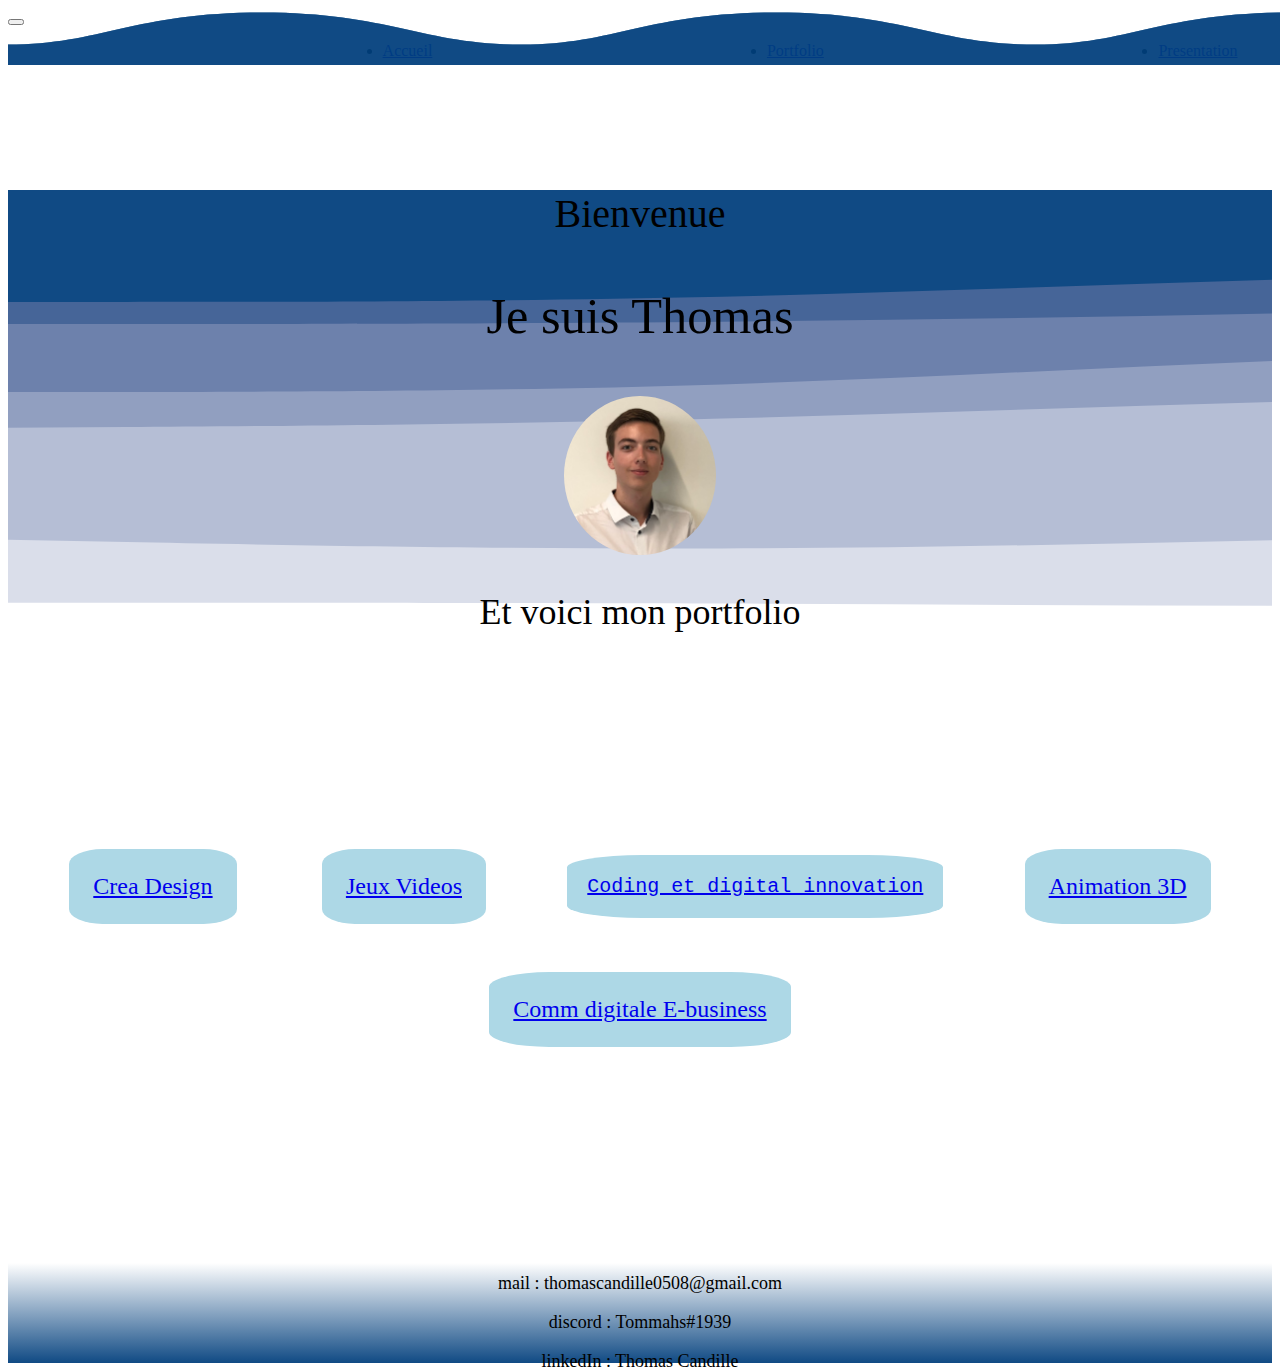
<file: index.html>
<!DOCTYPE html>
<html lang="fr">
<head>
    <meta charset="UTF-8">
    <meta http-equiv="X-UA-Compatible" content="IE=edge">
    <meta name="viewport" content="width=device-width, initial-scale=1.0">
    <link href="https://cdn.jsdelivr.net/npm/bootstrap@5.2.2/dist/css/bootstrap.min.css" rel="stylesheet" integrity="sha384-Zenh87qX5JnK2Jl0vWa8Ck2rdkQ2Bzep5IDxbcnCeuOxjzrPF/et3URy9Bv1WTRi" crossorigin="anonymous">
    <link rel="stylesheet" href="css/style.css">
    <title>Document</title>
</head>
<body>

    <header>

        <div class="wave">
            <div class="vague1"></div>
            <div class="vague2"></div>
            <div class="vague3"></div>
        </div>
                   
        <nav class="navbar navbar-expand-lg">
            <div class="container-fluid">

                <a class="navbar-brand" href="#"></a>

                <button class="navbar-toggler" type="button" data-bs-toggle="collapse" data-bs-target="#navbarNavDropdown" aria-controls="navbarNavDropdown" aria-expanded="false" aria-label="Toggle navigation">
                    <span class="navbar-toggler-icon"></span>
                </button>
                <div class="collapse navbar-collapse" id="navbarNavDropdown">
                    <ul class="navbar-nav">

                        <li class="nav-item">

                            <a class="nav-link" href="index.html">Accueil</a>
    
                        </li>

                        <li class="nav-item">

                            <a class="nav-link" href="files/portfolio.html">Portfolio</a>

                        </li>
                        <li class="nav-item">

                            <a class="nav-link" href="files/presentation.html">Presentation</a>

                        </li>
                        <li class="nav-item">

                            <a class="nav-link" href="files/contact.html">Contact</a>

                        </li>
                        <li class="nav-item dropdown">

                            <a class="nav-link dropdown-toggle" href="#" role="button" data-bs-toggle="dropdown" aria-expanded="false">
                            Axes
                            </a>

                            <ul class="dropdown-menu">

                                <li><a class="dropdown-item" href="files/cdi.html">Coding & digital innovation</a></li>
                                <li><a class="dropdown-item" href="files/jv.html">Jeux vidéos</a></li>
                                <li><a class="dropdown-item" href="files/cd.html">Créa Design</a></li>
                                <li><a class="dropdown-item" href="files/troisd.html">Animation 3D</a></li>
                                <li><a class="dropdown-item" href="files/cdeb.html">Communication digitale & E-business</a></li>

                            </ul>
                        </li>
                    </ul>
                </div>

            </div>
        </nav>

    </header>

    <main>

        <div class="container_main">

            <p class="ligne1">
                Bienvenue
            </p>

            <p class="ligne2">
                Je suis Thomas
            </p>

            <a href="files/contact.html">
                <img id="portrait" src="images/thomas.jpg" alt="photo de beau gosse">
            </a>

            <p class="ligne3">
                Et voici mon portfolio
            </p>

        </div>

        <div class="container_axes">
            <ul class="listeAxes">
                <li> <a href="files/cd.html"> <p class="crea">Crea Design</p></a></li>
                <li> <a href="files/jv.html"> <p class="jv">Jeux Videos</p></a></li>
                <li> <a href="files/cdi.html"> <p class="cdi">Coding et digital innovation</p></a></li>
                <li> <a href="files/troisd.html"> <p class="troisd">Animation 3D</p></a></li>
                <li> <a href="files/cdeb.html"> <p class="comm">Comm digitale E-business</p></a></li>
            </ul>
        </div>

    </main>

    <footer>

            <ul class="listFooter">

                <li> <p class="footerLiTxt"> mail : thomascandille0508@gmail.com </p></li>
                <li> <p class="footerLiTxt"> discord : Tommahs#1939 </p> </li>
                <li> <p class="footerLiTxt"> linkedIn : Thomas Candille </p> </li>

            </ul>

    </footer>

<!-- JavaScript Bundle with Popper -->
<script src="https://cdn.jsdelivr.net/npm/bootstrap@5.2.2/dist/js/bootstrap.bundle.min.js" integrity="sha384-OERcA2EqjJCMA+/3y+gxIOqMEjwtxJY7qPCqsdltbNJuaOe923+mo//f6V8Qbsw3" crossorigin="anonymous"></script>
    
</body>
</html>
</file>
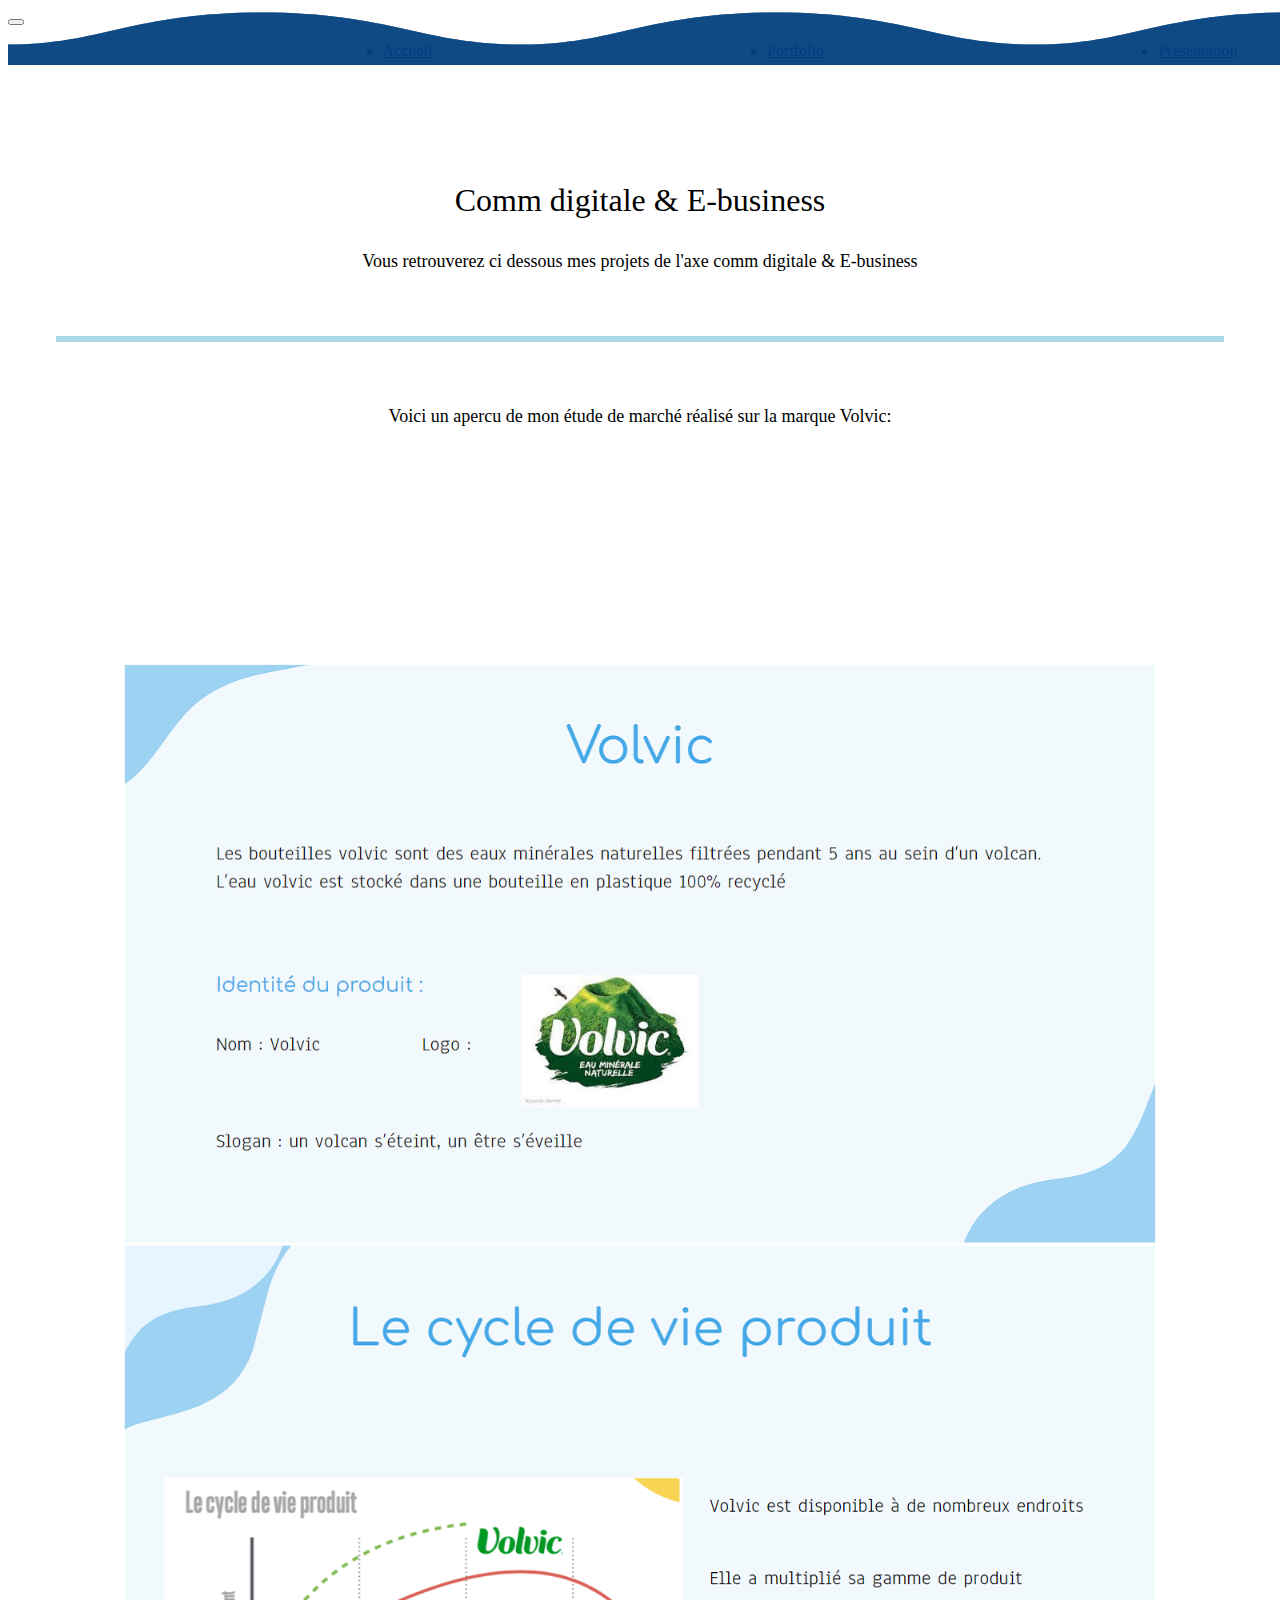
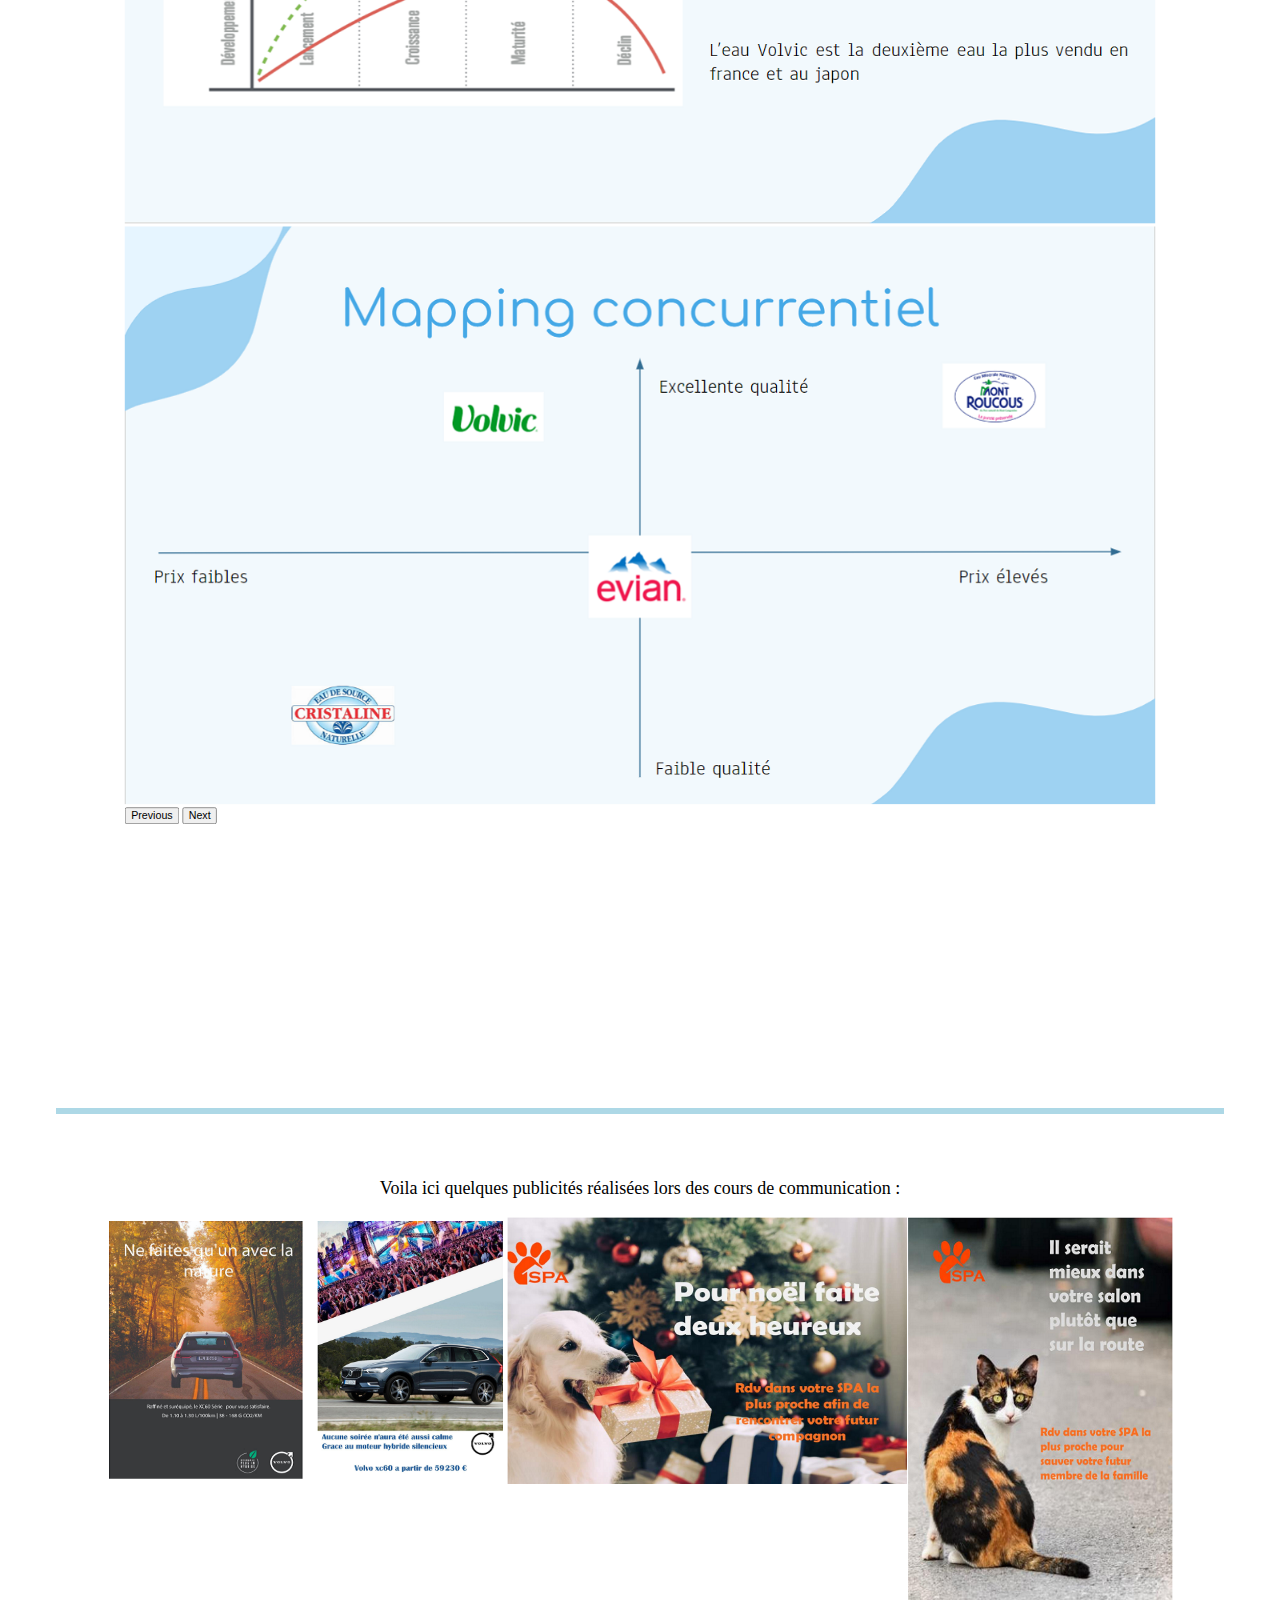
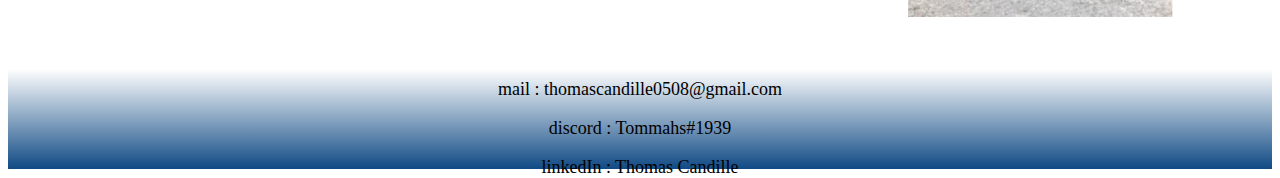
<file: files/cdeb.html>
<!DOCTYPE html>
<html lang="en">
<head>
    <meta charset="UTF-8">
    <meta http-equiv="X-UA-Compatible" content="IE=edge">
    <meta name="viewport" content="width=device-width, initial-scale=1.0">
    <link href="https://cdn.jsdelivr.net/npm/bootstrap@5.2.2/dist/css/bootstrap.min.css" rel="stylesheet" integrity="sha384-Zenh87qX5JnK2Jl0vWa8Ck2rdkQ2Bzep5IDxbcnCeuOxjzrPF/et3URy9Bv1WTRi" crossorigin="anonymous">
    <link rel="stylesheet" href="../css/style.css">
    <title>Document</title>
</head>
<body>

    <header>

        <div class="wave">
            <div class="vague1"></div>
            <div class="vague2"></div>
            <div class="vague3"></div>
        </div>
                   
        <nav class="navbar navbar-expand-lg">
            <div class="container-fluid">

                <a class="navbar-brand" href="#"></a>

                <button class="navbar-toggler" type="button" data-bs-toggle="collapse" data-bs-target="#navbarNavDropdown" aria-controls="navbarNavDropdown" aria-expanded="false" aria-label="Toggle navigation">
                    <span class="navbar-toggler-icon"></span>
                </button>
                <div class="collapse navbar-collapse" id="navbarNavDropdown">
                    <ul class="navbar-nav">

                        <li class="nav-item">

                            <a class="nav-link" href="../index.html">Accueil </a>
    
                        </li>

                        <li class="nav-item">

                            <a class="nav-link" href="portfolio.html">Portfolio</a>

                        </li>
                        <li class="nav-item">

                            <a class="nav-link" href="presentation.html">Presentation</a>

                        </li>
                        <li class="nav-item">

                            <a class="nav-link" href="contact.html">Contact</a>

                        </li>
                        <li class="nav-item dropdown">

                            <a class="nav-link dropdown-toggle" href="#" role="button" data-bs-toggle="dropdown" aria-expanded="false">
                            Axes
                            </a>

                            <ul class="dropdown-menu">

                                <li><a class="dropdown-item" href="cdi.html">Coding & digital innovation</a></li>
                                <li><a class="dropdown-item" href="jv.html">Jeux vidéos</a></li>
                                <li><a class="dropdown-item" href="cd.html">Créa Design</a></li>
                                <li><a class="dropdown-item" href="troisd.html">3D</a></li>
                                <li><a class="dropdown-item" href="cdeb.html">Communication digitale & E-business</a></li>

                            </ul>
                        </li>
                    </ul>
                </div>

            </div>
        </nav>

    </header>

    <main>
        <div class="main_titre">
            <p class="titre_axe">
                Comm digitale & E-business
            </p>
            <p>
                Vous retrouverez ci dessous mes projets de l'axe comm digitale & E-business
            </p>
        </div>

        <div class="barre"></div>

        <p>
            Voici un apercu de mon étude de marché réalisé sur la marque Volvic:
        </p>
        <div class="container_card">
            <div id="carouselExampleControls" class="carousel slide" data-bs-ride="carousel">
                <div class="carousel-inner">
                  <div class="carousel-item active">
                    <img src="../images/comm_carrousel_1.png" class="d-block w-100" alt="diapo1">
                  </div>
                  <div class="carousel-item">
                    <img src="../images/comm_carrousel_2.png" class="d-block w-100" alt="diapo2">
                  </div>
                  <div class="carousel-item">
                    <img src="../images/comm_carrousel_3.png" class="d-block w-100" alt="diapo3">
                  </div>
                </div>
                <button class="carousel-control-prev" type="button" data-bs-target="#carouselExampleControls" data-bs-slide="prev">
                  <span class="carousel-control-prev-icon" aria-hidden="true"></span>
                  <span class="visually-hidden">Previous</span>
                </button>
                <button class="carousel-control-next" type="button" data-bs-target="#carouselExampleControls" data-bs-slide="next">
                  <span class="carousel-control-next-icon" aria-hidden="true"></span>
                  <span class="visually-hidden">Next</span>
                </button>
              </div>
        </div>

        <div class="barre"></div>

        <p>
            Voila ici quelques publicités réalisées lors des cours de communication :
        </p>

        <ul class="list_projet">
            <li><img class="cover" src="../images/comm_pub_volvo.png" alt="pub_volvo"></li>
            <li><img class="cover" src="../images/comm_pub_spa_1.png" alt="pub_spa_1"></li>
            <li><img class="cover" src="../images/comm_pub_spa_2.png" alt="pub_spa_2"></li>
        </ul>

    </main>

    <footer>

        <ul class="listFooter">

            <li> <p class="footerLiTxt"> mail : thomascandille0508@gmail.com </p></li>
            <li> <p class="footerLiTxt"> discord : Tommahs#1939 </p> </li>
            <li> <p class="footerLiTxt"> linkedIn : Thomas Candille </p> </li>

        </ul>

</footer>

    <script src="https://cdn.jsdelivr.net/npm/bootstrap@5.2.2/dist/js/bootstrap.bundle.min.js" integrity="sha384-OERcA2EqjJCMA+/3y+gxIOqMEjwtxJY7qPCqsdltbNJuaOe923+mo//f6V8Qbsw3" crossorigin="anonymous"></script>

</body>
</html>
</file>
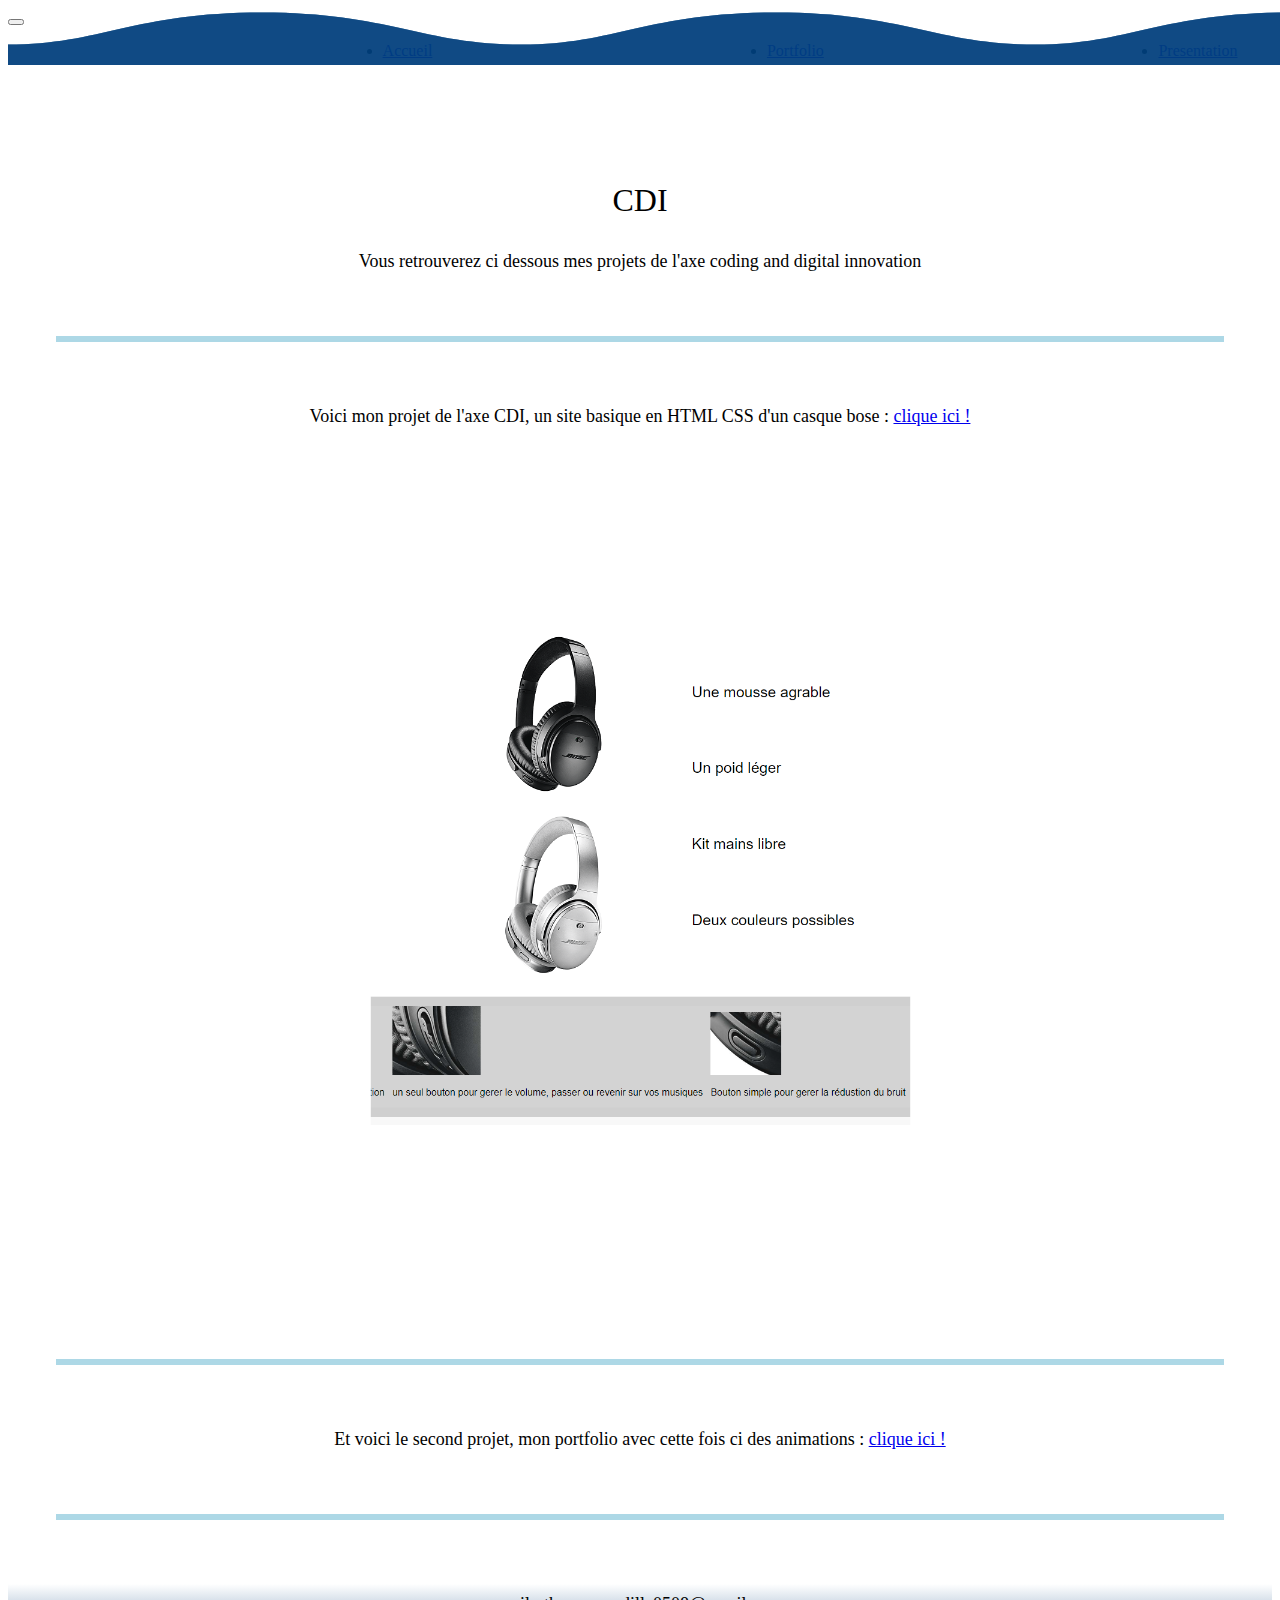
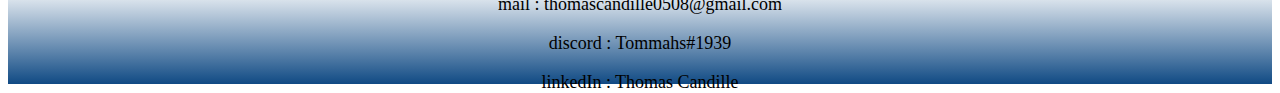
<file: files/cdi.html>
<!DOCTYPE html>
<html lang="en">
<head>
    <meta charset="UTF-8">
    <meta http-equiv="X-UA-Compatible" content="IE=edge">
    <meta name="viewport" content="width=device-width, initial-scale=1.0">
    <link href="https://cdn.jsdelivr.net/npm/bootstrap@5.2.2/dist/css/bootstrap.min.css" rel="stylesheet" integrity="sha384-Zenh87qX5JnK2Jl0vWa8Ck2rdkQ2Bzep5IDxbcnCeuOxjzrPF/et3URy9Bv1WTRi" crossorigin="anonymous">
    <link rel="stylesheet" href="../css/style.css">
    <title>Document</title>
</head>
<body>

    <header>

        <div class="wave">
            <div class="vague1"></div>
            <div class="vague2"></div>
            <div class="vague3"></div>
        </div>
                   
        <nav class="navbar navbar-expand-lg">
            <div class="container-fluid">

                <a class="navbar-brand" href="#"></a>

                <button class="navbar-toggler" type="button" data-bs-toggle="collapse" data-bs-target="#navbarNavDropdown" aria-controls="navbarNavDropdown" aria-expanded="false" aria-label="Toggle navigation">
                    <span class="navbar-toggler-icon"></span>
                </button>
                <div class="collapse navbar-collapse" id="navbarNavDropdown">
                    <ul class="navbar-nav">

                        <li class="nav-item">

                            <a class="nav-link" href="../index.html">Accueil </a>
    
                        </li>

                        <li class="nav-item">

                            <a class="nav-link" href="portfolio.html">Portfolio</a>

                        </li>
                        <li class="nav-item">

                            <a class="nav-link" href="presentation.html">Presentation</a>

                        </li>
                        <li class="nav-item">

                            <a class="nav-link" href="contact.html">Contact</a>

                        </li>
                        <li class="nav-item dropdown">

                            <a class="nav-link dropdown-toggle" href="#" role="button" data-bs-toggle="dropdown" aria-expanded="false">
                            Axes
                            </a>

                            <ul class="dropdown-menu">

                                <li><a class="dropdown-item" href="cdi.html">Coding & digital innovation</a></li>
                                <li><a class="dropdown-item" href="jv.html">Jeux vidéos</a></li>
                                <li><a class="dropdown-item" href="cd.html">Créa Design</a></li>
                                <li><a class="dropdown-item" href="troisd.html">Animation 3D</a></li>
                                <li><a class="dropdown-item" href="cdeb.html">Communication digitale & E-business</a></li>

                            </ul>
                        </li>
                    </ul>
                </div>

            </div>
        </nav>

    </header>

    <main>
        <div class="main_titre">
            <p class="titre_axe">
                CDI
            </p>
            <p>
                Vous retrouverez ci dessous mes projets de l'axe coding and digital innovation
            </p>
        </div>

        <div class="barre"></div>

        <p>
            Voici mon projet de l'axe CDI, un site basique en HTML CSS d'un casque bose :
            <a href="https://thomascandille.github.io/LandingPage/">clique ici !</a>  
        </p>

        <img class="image_site" src="../images/cdi_site_un.png" alt="image site">

        <div class="barre"></div>

        <p>
            Et voici le second projet, mon portfolio avec cette fois ci des animations :
            <a href="index.html">clique ici !</a>
        </p>

        <div class="barre"></div>


    </main>

    <footer>

        <ul class="listFooter">

            <li> <p class="footerLiTxt"> mail : thomascandille0508@gmail.com </p></li>
            <li> <p class="footerLiTxt"> discord : Tommahs#1939 </p> </li>
            <li> <p class="footerLiTxt"> linkedIn : Thomas Candille </p> </li>

        </ul>

</footer>

    <script src="https://cdn.jsdelivr.net/npm/bootstrap@5.2.2/dist/js/bootstrap.bundle.min.js" integrity="sha384-OERcA2EqjJCMA+/3y+gxIOqMEjwtxJY7qPCqsdltbNJuaOe923+mo//f6V8Qbsw3" crossorigin="anonymous"></script>

</body>
</html>
</file>
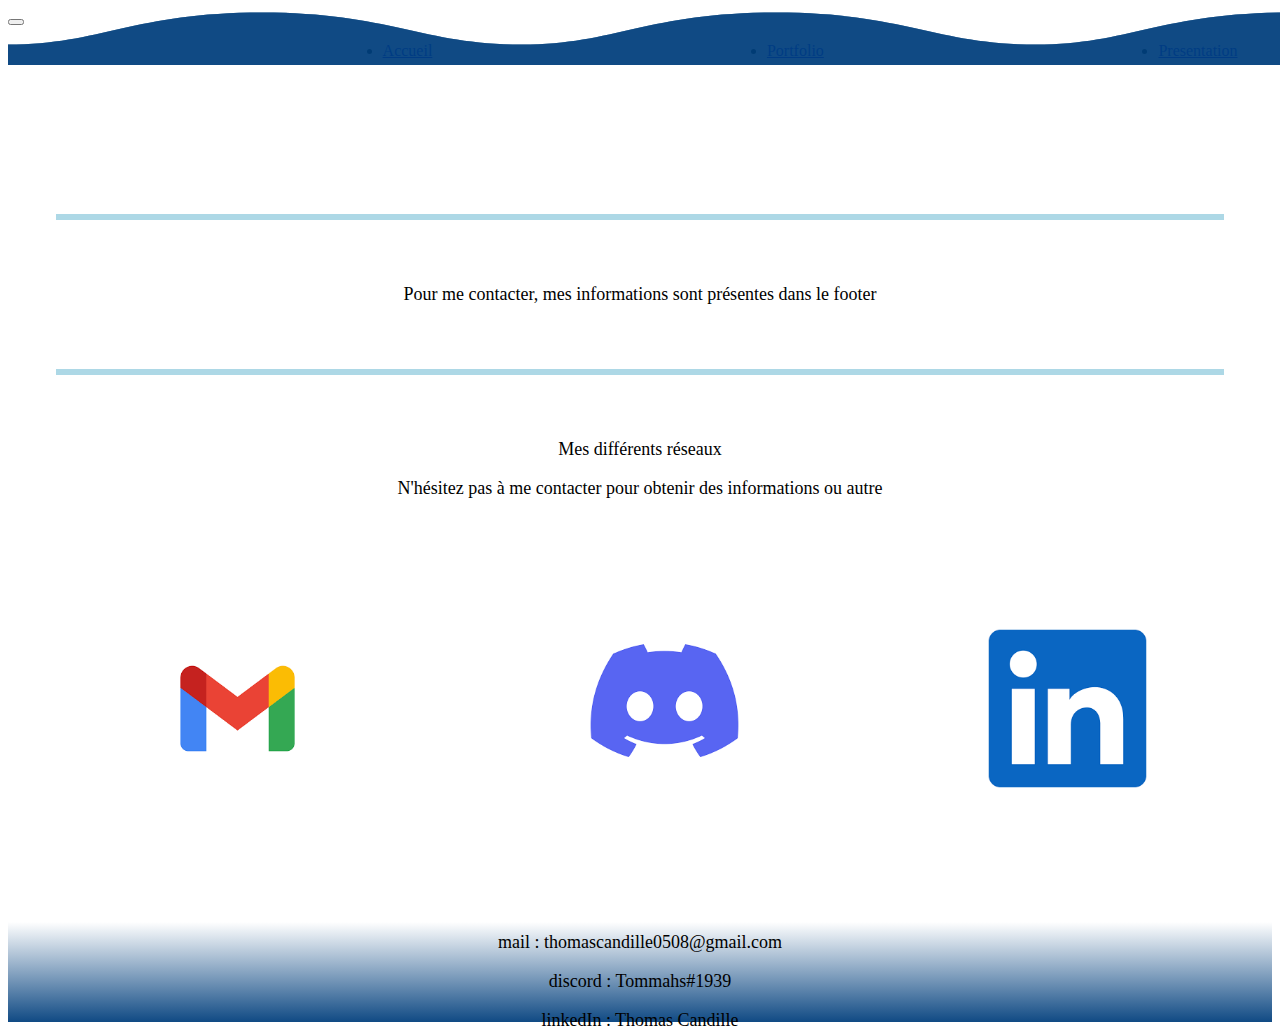
<file: files/contact.html>
<!DOCTYPE html>
<html lang="en">
<head>
    <meta charset="UTF-8">
    <meta http-equiv="X-UA-Compatible" content="IE=edge">
    <meta name="viewport" content="width=device-width, initial-scale=1.0">
    <link href="https://cdn.jsdelivr.net/npm/bootstrap@5.2.2/dist/css/bootstrap.min.css" rel="stylesheet" integrity="sha384-Zenh87qX5JnK2Jl0vWa8Ck2rdkQ2Bzep5IDxbcnCeuOxjzrPF/et3URy9Bv1WTRi" crossorigin="anonymous">
    <link rel="stylesheet" href="../css/style.css">
    <title>Document</title>
</head>
<body>

    <header>

        <div class="wave">
            <div class="vague1"></div>
            <div class="vague2"></div>
            <div class="vague3"></div>
        </div>
                   
        <nav class="navbar navbar-expand-lg">
            <div class="container-fluid">

                <a class="navbar-brand" href="#"></a>

                <button class="navbar-toggler" type="button" data-bs-toggle="collapse" data-bs-target="#navbarNavDropdown" aria-controls="navbarNavDropdown" aria-expanded="false" aria-label="Toggle navigation">
                    <span class="navbar-toggler-icon"></span>
                </button>
                <div class="collapse navbar-collapse" id="navbarNavDropdown">
                    <ul class="navbar-nav">

                        <li class="nav-item">

                            <a class="nav-link" href="../index.html">Accueil </a>
    
                        </li>

                        <li class="nav-item">

                            <a class="nav-link" href="portfolio.html">Portfolio</a>

                        </li>
                        <li class="nav-item">

                            <a class="nav-link" href="presentation.html">Presentation</a>

                        </li>
                        <li class="nav-item">

                            <a class="nav-link" href="contact.html">Contact</a>

                        </li>
                        <li class="nav-item dropdown">

                            <a class="nav-link dropdown-toggle" href="#" role="button" data-bs-toggle="dropdown" aria-expanded="false">
                            Axes
                            </a>

                            <ul class="dropdown-menu">

                                <li><a class="dropdown-item" href="cdi.html">Coding & digital innovation</a></li>
                                <li><a class="dropdown-item" href="jv.html">Jeux vidéos</a></li>
                                <li><a class="dropdown-item" href="cd.html">Créa Design</a></li>
                                <li><a class="dropdown-item" href="troisd.html">Animation 3D</a></li>
                                <li><a class="dropdown-item" href="cdeb.html">Communication digitale & E-business</a></li>

                            </ul>
                        </li>
                    </ul>
                </div>

            </div>
        </nav>

    </header>

    <main>

        <div class="barre"></div>

        <div class="txt_contact">
            <p>
                Pour me contacter, mes informations sont présentes dans le footer
            </p>
        </div>

        <div class="barre"></div>

        <div class="txt_contact">
            <p>
                Mes différents réseaux
            </p>

            <p>
                N'hésitez pas à me contacter pour obtenir des informations ou autre 
            </p>

            <ul class="reseaux">
                <li><img class="gmail_img" src="../images/gmail.png" alt="Mail"></li>
                <li><a href="https://discord.com/invite/Tommahs#1939"><img class="discord_img" src="../images/discord.png" alt="discord"></a></li>
                <li><img class="linkedin_img" src="../images/linkedin.png" alt="LinkedIn"></li>
            </ul>
        </div>

    </main>
    <footer>

        <ul class="listFooter">

            <li> <p class="footerLiTxt"> mail : thomascandille0508@gmail.com </p></li>
            <li> <p class="footerLiTxt"> discord : Tommahs#1939 </p> </li>
            <li> <p class="footerLiTxt"> linkedIn : Thomas Candille </p> </li>

        </ul>

</footer>

    <script src="https://cdn.jsdelivr.net/npm/bootstrap@5.2.2/dist/js/bootstrap.bundle.min.js" integrity="sha384-OERcA2EqjJCMA+/3y+gxIOqMEjwtxJY7qPCqsdltbNJuaOe923+mo//f6V8Qbsw3" crossorigin="anonymous"></script>

</body>
</html>
</file>
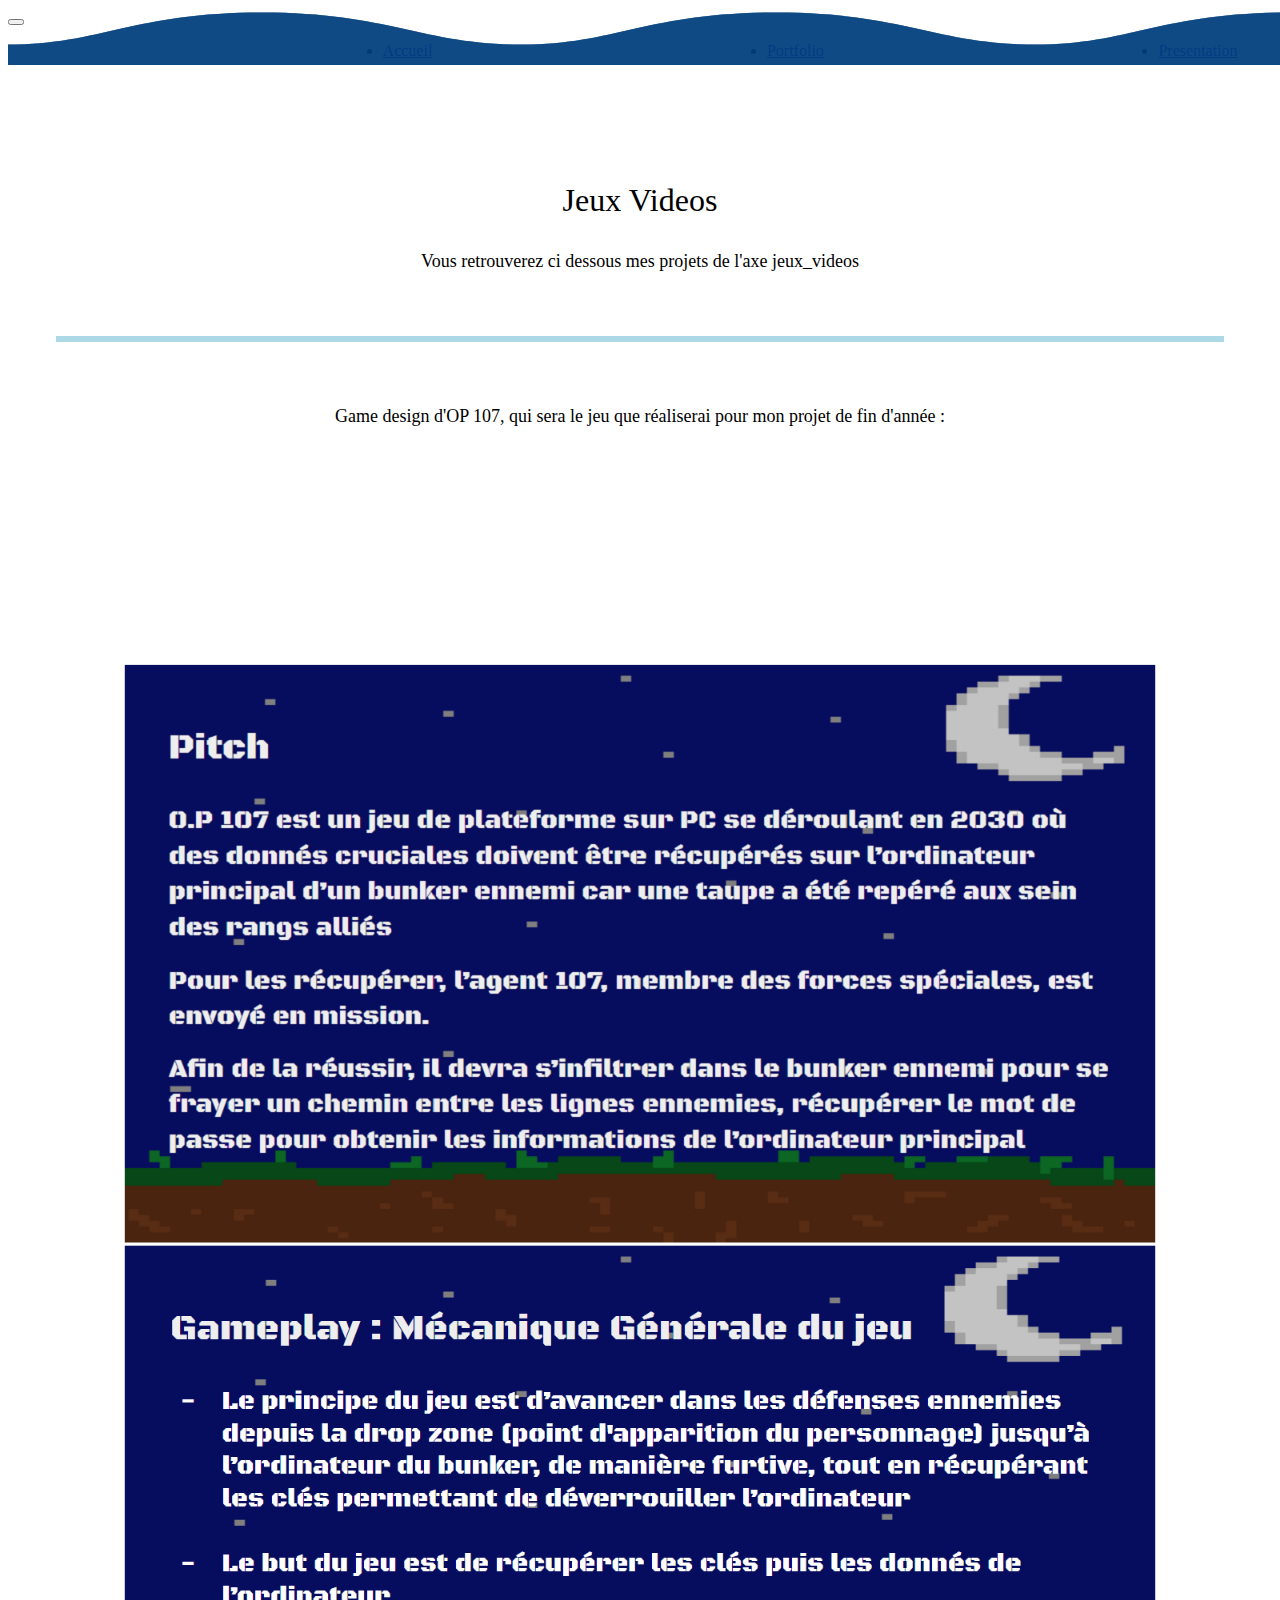
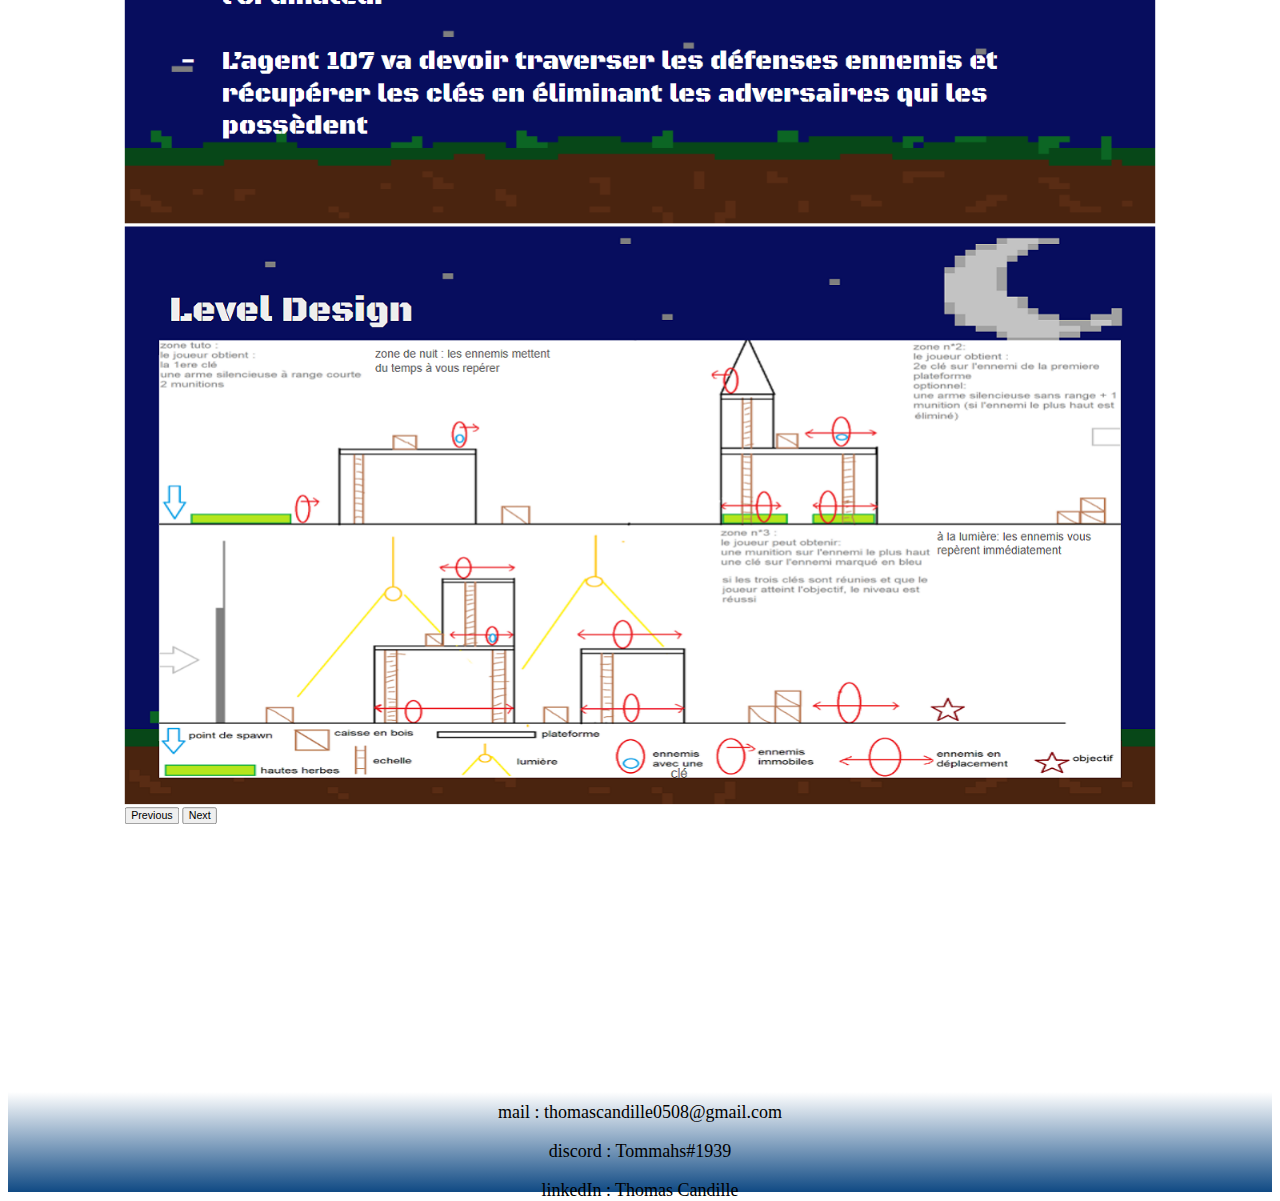
<file: files/jv.html>
<!DOCTYPE html>
<html lang="en">
<head>
    <meta charset="UTF-8">
    <meta http-equiv="X-UA-Compatible" content="IE=edge">
    <meta name="viewport" content="width=device-width, initial-scale=1.0">
    <link href="https://cdn.jsdelivr.net/npm/bootstrap@5.2.2/dist/css/bootstrap.min.css" rel="stylesheet" integrity="sha384-Zenh87qX5JnK2Jl0vWa8Ck2rdkQ2Bzep5IDxbcnCeuOxjzrPF/et3URy9Bv1WTRi" crossorigin="anonymous">
    <link rel="stylesheet" href="../css/style.css">
    <title>Document</title>
</head>
<body>

    <header>

        <div class="wave">
            <div class="vague1"></div>
            <div class="vague2"></div>
            <div class="vague3"></div>
        </div>
                   
        <nav class="navbar navbar-expand-lg">
            <div class="container-fluid">

                <a class="navbar-brand" href="#"></a>

                <button class="navbar-toggler" type="button" data-bs-toggle="collapse" data-bs-target="#navbarNavDropdown" aria-controls="navbarNavDropdown" aria-expanded="false" aria-label="Toggle navigation">
                    <span class="navbar-toggler-icon"></span>
                </button>
                <div class="collapse navbar-collapse" id="navbarNavDropdown">
                    <ul class="navbar-nav">

                        <li class="nav-item">

                            <a class="nav-link" href="../index.html">Accueil </a>
    
                        </li>

                        <li class="nav-item">

                            <a class="nav-link" href="portfolio.html">Portfolio</a>

                        </li>
                        <li class="nav-item">

                            <a class="nav-link" href="presentation.html">Presentation</a>

                        </li>
                        <li class="nav-item">

                            <a class="nav-link" href="contact.html">Contact</a>

                        </li>
                        <li class="nav-item dropdown">

                            <a class="nav-link dropdown-toggle" href="#" role="button" data-bs-toggle="dropdown" aria-expanded="false">
                            Axes
                            </a>

                            <ul class="dropdown-menu">

                                <li><a class="dropdown-item" href="cdi.html">Coding & digital innovation</a></li>
                                <li><a class="dropdown-item" href="jv.html">Jeux vidéos</a></li>
                                <li><a class="dropdown-item" href="cd.html">Créa Design</a></li>
                                <li><a class="dropdown-item" href="troisd.html">Animation 3D</a></li>
                                <li><a class="dropdown-item" href="cdeb.html">Communication digitale & E-business</a></li>

                            </ul>
                        </li>
                    </ul>
                </div>

            </div>
        </nav>

    </header>

    <main>
        <div class="main_titre">
            <p class="titre_axe">
                Jeux Videos
            </p>
            <p>
                Vous retrouverez ci dessous mes projets de l'axe jeux_videos
            </p>
        </div>

        <div class="barre"></div>

        <p>
            Game design d'OP 107, qui sera le jeu que réaliserai pour mon projet de fin d'année :
        </p>

        <div class="container_card">
            <div id="carouselExampleControls" class="carousel slide" data-bs-ride="carousel">
                <div class="carousel-inner">
                  <div class="carousel-item active">
                    <img src="../images/jv_carrousel_1.png" class="d-block w-100" alt="diapo1">
                  </div>
                  <div class="carousel-item">
                    <img src="../images/jv_carrousel_2.png" class="d-block w-100" alt="diapo2">
                  </div>
                  <div class="carousel-item">
                    <img src="../images/jv_carrousel_3.png" class="d-block w-100" alt="diapo3">
                  </div>
                </div>
                <button class="carousel-control-prev" type="button" data-bs-target="#carouselExampleControls" data-bs-slide="prev">
                  <span class="carousel-control-prev-icon" aria-hidden="true"></span>
                  <span class="visually-hidden">Previous</span>
                </button>
                <button class="carousel-control-next" type="button" data-bs-target="#carouselExampleControls" data-bs-slide="next">
                  <span class="carousel-control-next-icon" aria-hidden="true"></span>
                  <span class="visually-hidden">Next</span>
                </button>
              </div>
        </div>

    </main>

    <footer>

        <ul class="listFooter">

            <li> <p class="footerLiTxt"> mail : thomascandille0508@gmail.com </p></li>
            <li> <p class="footerLiTxt"> discord : Tommahs#1939 </p> </li>
            <li> <p class="footerLiTxt"> linkedIn : Thomas Candille </p> </li>

        </ul>

</footer>

    <script src="https://cdn.jsdelivr.net/npm/bootstrap@5.2.2/dist/js/bootstrap.bundle.min.js" integrity="sha384-OERcA2EqjJCMA+/3y+gxIOqMEjwtxJY7qPCqsdltbNJuaOe923+mo//f6V8Qbsw3" crossorigin="anonymous"></script>

</body>
</html>
</file>
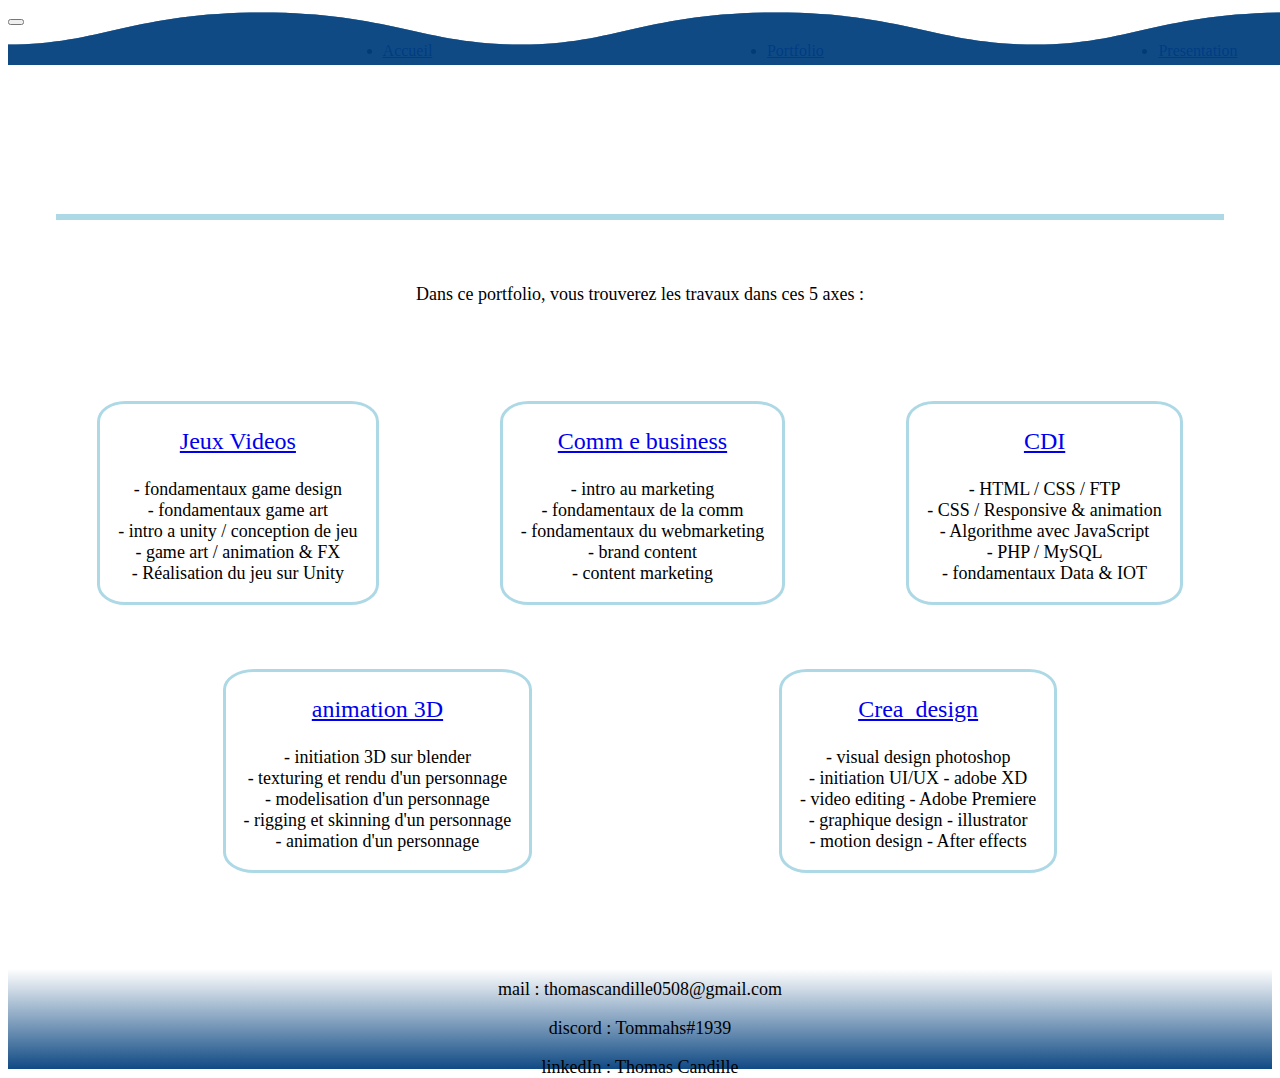
<file: files/portfolio.html>
<!DOCTYPE html>
<html lang="fr">
<head>
    <meta charset="UTF-8">
    <meta http-equiv="X-UA-Compatible" content="IE=edge">
    <meta name="viewport" content="width=device-width, initial-scale=1.0">
    <link href="https://cdn.jsdelivr.net/npm/bootstrap@5.2.2/dist/css/bootstrap.min.css" rel="stylesheet" integrity="sha384-Zenh87qX5JnK2Jl0vWa8Ck2rdkQ2Bzep5IDxbcnCeuOxjzrPF/et3URy9Bv1WTRi" crossorigin="anonymous">
    <link rel="stylesheet" href="../css/style.css">
    <title>Document</title>
</head>
<body>

    <header>

        <div class="wave">
            <div class="vague1"></div>
            <div class="vague2"></div>
            <div class="vague3"></div>
        </div>
                   
        <nav class="navbar navbar-expand-lg">
            <div class="container-fluid">

                <a class="navbar-brand" href="#"></a>

                <button class="navbar-toggler" type="button" data-bs-toggle="collapse" data-bs-target="#navbarNavDropdown" aria-controls="navbarNavDropdown" aria-expanded="false" aria-label="Toggle navigation">
                    <span class="navbar-toggler-icon"></span>
                </button>
                <div class="collapse navbar-collapse" id="navbarNavDropdown">
                    <ul class="navbar-nav">

                        <li class="nav-item">

                            <a class="nav-link" href="../index.html">Accueil </a>
    
                        </li>

                        <li class="nav-item">

                            <a class="nav-link" href="portfolio.html">Portfolio</a>

                        </li>
                        <li class="nav-item">

                            <a class="nav-link" href="presentation.html">Presentation</a>

                        </li>
                        <li class="nav-item">

                            <a class="nav-link" href="contact.html">Contact</a>

                        </li>
                        <li class="nav-item dropdown">

                            <a class="nav-link dropdown-toggle" href="#" role="button" data-bs-toggle="dropdown" aria-expanded="false">
                            Axes
                            </a>

                            <ul class="dropdown-menu">

                                <li><a class="dropdown-item" href="cdi.html">Coding & digital innovation</a></li>
                                <li><a class="dropdown-item" href="jv.html">Jeux vidéos</a></li>
                                <li><a class="dropdown-item" href="cd.html">Créa Design</a></li>
                                <li><a class="dropdown-item" href="troisd.html">Animation 3D</a></li>
                                <li><a class="dropdown-item" href="cdeb.html">Communication digitale & E-business</a></li>

                            </ul>
                        </li>
                    </ul>
                </div>

            </div>
        </nav>

    </header>

    <main>

        <div class="barre"></div>
        
        <div class="txt_portfolio">
            <p>
                Dans ce portfolio, vous trouverez les travaux dans ces 5 axes :
            </p>
        </div>

        <div class="container_box">

            <div class="box">
                <a href="jv.html"><p class="titre_box">Jeux Videos</p></a>
                <p class="txt_box">
                    - fondamentaux game design <br>
                    - fondamentaux game art <br>
                    - intro a unity / conception de jeu <br>
                    - game art / animation & FX <br>
                    - Réalisation du jeu sur Unity <br>
                </p>
            </div>

            <div class="box">
                <a href="cdeb.html"><p class="titre_box">Comm e business</p></a>
                <p class="txt_box">
                    - intro au marketing <br>
                    - fondamentaux de la comm <br>
                    - fondamentaux du webmarketing <br>
                    - brand content <br>
                    - content marketing <br>
                </p> 
            </div>
            
            <div class="box">
                <a href="cdi.html"><p class="titre_box">CDI</p></a>
                <p class="txt_box">
                    - HTML / CSS / FTP <br>
                    - CSS / Responsive & animation <br>
                    - Algorithme avec JavaScript <br>
                    - PHP / MySQL <br>
                    - fondamentaux Data & IOT <br>
                </p>
            </div>
            
            <div class="box">
                <a href="troisd.html"><p class="titre_box">animation 3D</p></a>
                <p class="txt_box">
                    - initiation 3D sur blender <br>
                    - texturing et rendu d'un personnage <br>
                    - modelisation d'un personnage <br>
                    - rigging et skinning d'un personnage <br>
                    - animation d'un personnage <br>
                </p>
            </div>
            
            <div class="box">
                <a href="cd.html"><p class="titre_box">Crea_design</p></a>
                <p class="txt_box">
                    - visual design photoshop <br>
                    - initiation UI/UX - adobe XD <br>
                    - video editing - Adobe Premiere <br>
                    - graphique design - illustrator <br>
                    - motion design - After effects <br>
                </p>
            </div>
            
        </div>
        

    </main>

    <footer>

        <ul class="listFooter">

            <li> <p class="footerLiTxt"> mail : thomascandille0508@gmail.com </p></li>
            <li> <p class="footerLiTxt"> discord : Tommahs#1939 </p> </li>
            <li> <p class="footerLiTxt"> linkedIn : Thomas Candille </p> </li>

        </ul>

</footer>

    <script src="https://cdn.jsdelivr.net/npm/bootstrap@5.2.2/dist/js/bootstrap.bundle.min.js" integrity="sha384-OERcA2EqjJCMA+/3y+gxIOqMEjwtxJY7qPCqsdltbNJuaOe923+mo//f6V8Qbsw3" crossorigin="anonymous"></script>

</body>
</html>
</file>
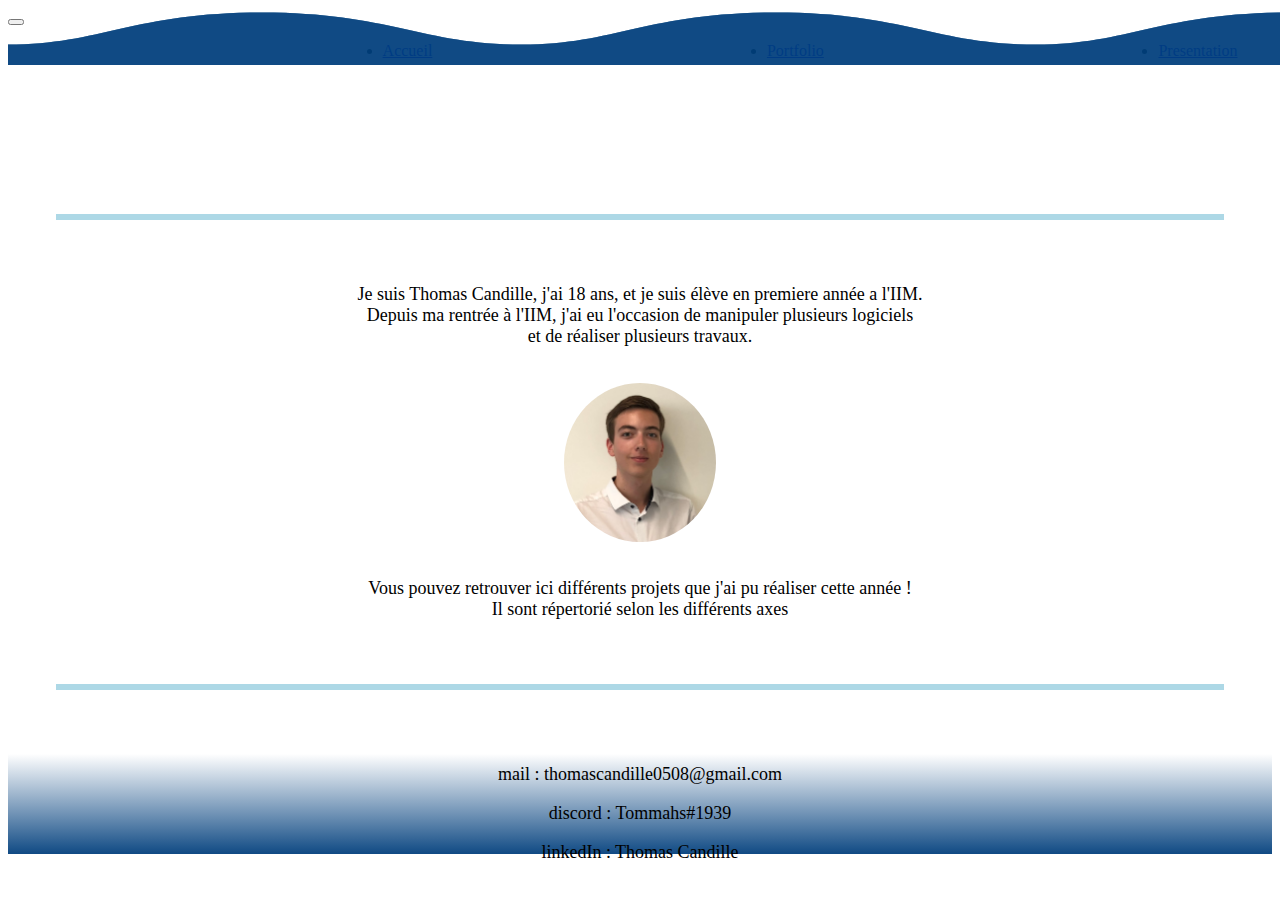
<file: files/presentation.html>
<!DOCTYPE html>
<html lang="en">
<head>
    <meta charset="UTF-8">
    <meta http-equiv="X-UA-Compatible" content="IE=edge">
    <meta name="viewport" content="width=device-width, initial-scale=1.0">
    <link href="https://cdn.jsdelivr.net/npm/bootstrap@5.2.2/dist/css/bootstrap.min.css" rel="stylesheet" integrity="sha384-Zenh87qX5JnK2Jl0vWa8Ck2rdkQ2Bzep5IDxbcnCeuOxjzrPF/et3URy9Bv1WTRi" crossorigin="anonymous">
    <link rel="stylesheet" href="../css/style.css">
    <title>Document</title>
</head>
<body>

    <header>

        <div class="wave">
            <div class="vague1"></div>
            <div class="vague2"></div>
            <div class="vague3"></div>
        </div>
                   
        <nav class="navbar navbar-expand-lg">
            <div class="container-fluid">

                <a class="navbar-brand" href="#"></a>

                <button class="navbar-toggler" type="button" data-bs-toggle="collapse" data-bs-target="#navbarNavDropdown" aria-controls="navbarNavDropdown" aria-expanded="false" aria-label="Toggle navigation">
                    <span class="navbar-toggler-icon"></span>
                </button>
                <div class="collapse navbar-collapse" id="navbarNavDropdown">
                    <ul class="navbar-nav">

                        <li class="nav-item">

                            <a class="nav-link" href="../index.html">Accueil </a>
    
                        </li>

                        <li class="nav-item">

                            <a class="nav-link" href="portfolio.html">Portfolio</a>

                        </li>
                        <li class="nav-item">

                            <a class="nav-link" href="presentation.html">Presentation</a>

                        </li>
                        <li class="nav-item">

                            <a class="nav-link" href="contact.html">Contact</a>

                        </li>
                        <li class="nav-item dropdown">

                            <a class="nav-link dropdown-toggle" href="#" role="button" data-bs-toggle="dropdown" aria-expanded="false">
                            Axes
                            </a>

                            <ul class="dropdown-menu">

                                <li><a class="dropdown-item" href="cdi.html">Coding & digital innovation</a></li>
                                <li><a class="dropdown-item" href="jv.html">Jeux vidéos</a></li>
                                <li><a class="dropdown-item" href="cd.html">Créa Design</a></li>
                                <li><a class="dropdown-item" href="troisd.html">Animation 3D</a></li>
                                <li><a class="dropdown-item" href="cdeb.html">Communication digitale & E-business</a></li>

                            </ul>
                        </li>
                    </ul>
                </div>

            </div>
        </nav>

    </header>

    <main>

        <div class="barre"></div>

        <div class="container_presentation">

            <p class="txt_presentation">
                Je suis Thomas Candille, j'ai 18 ans, et je suis élève en premiere année a l'IIM. <br>
                Depuis ma rentrée à l'IIM, j'ai eu l'occasion de manipuler plusieurs logiciels <br>
                et de réaliser plusieurs travaux.
            </p>

            <a href="contact.html">
                <img id="portrait" src="../images/thomas.jpg" alt="photo de beau gosse">
            </a>

            <p class="txt_presentation">
                Vous pouvez retrouver ici différents projets que j'ai pu réaliser cette année ! <br>
                Il sont répertorié selon les différents axes
            </p>

        </div>

        <div class="barre"></div>

    </main>
    <footer>

        <ul class="listFooter">

            <li> <p class="footerLiTxt"> mail : thomascandille0508@gmail.com </p></li>
            <li> <p class="footerLiTxt"> discord : Tommahs#1939 </p> </li>
            <li> <p class="footerLiTxt"> linkedIn : Thomas Candille </p> </li>

        </ul>

</footer>

    <script src="https://cdn.jsdelivr.net/npm/bootstrap@5.2.2/dist/js/bootstrap.bundle.min.js" integrity="sha384-OERcA2EqjJCMA+/3y+gxIOqMEjwtxJY7qPCqsdltbNJuaOe923+mo//f6V8Qbsw3" crossorigin="anonymous"></script>

</body>
</html>
</file>
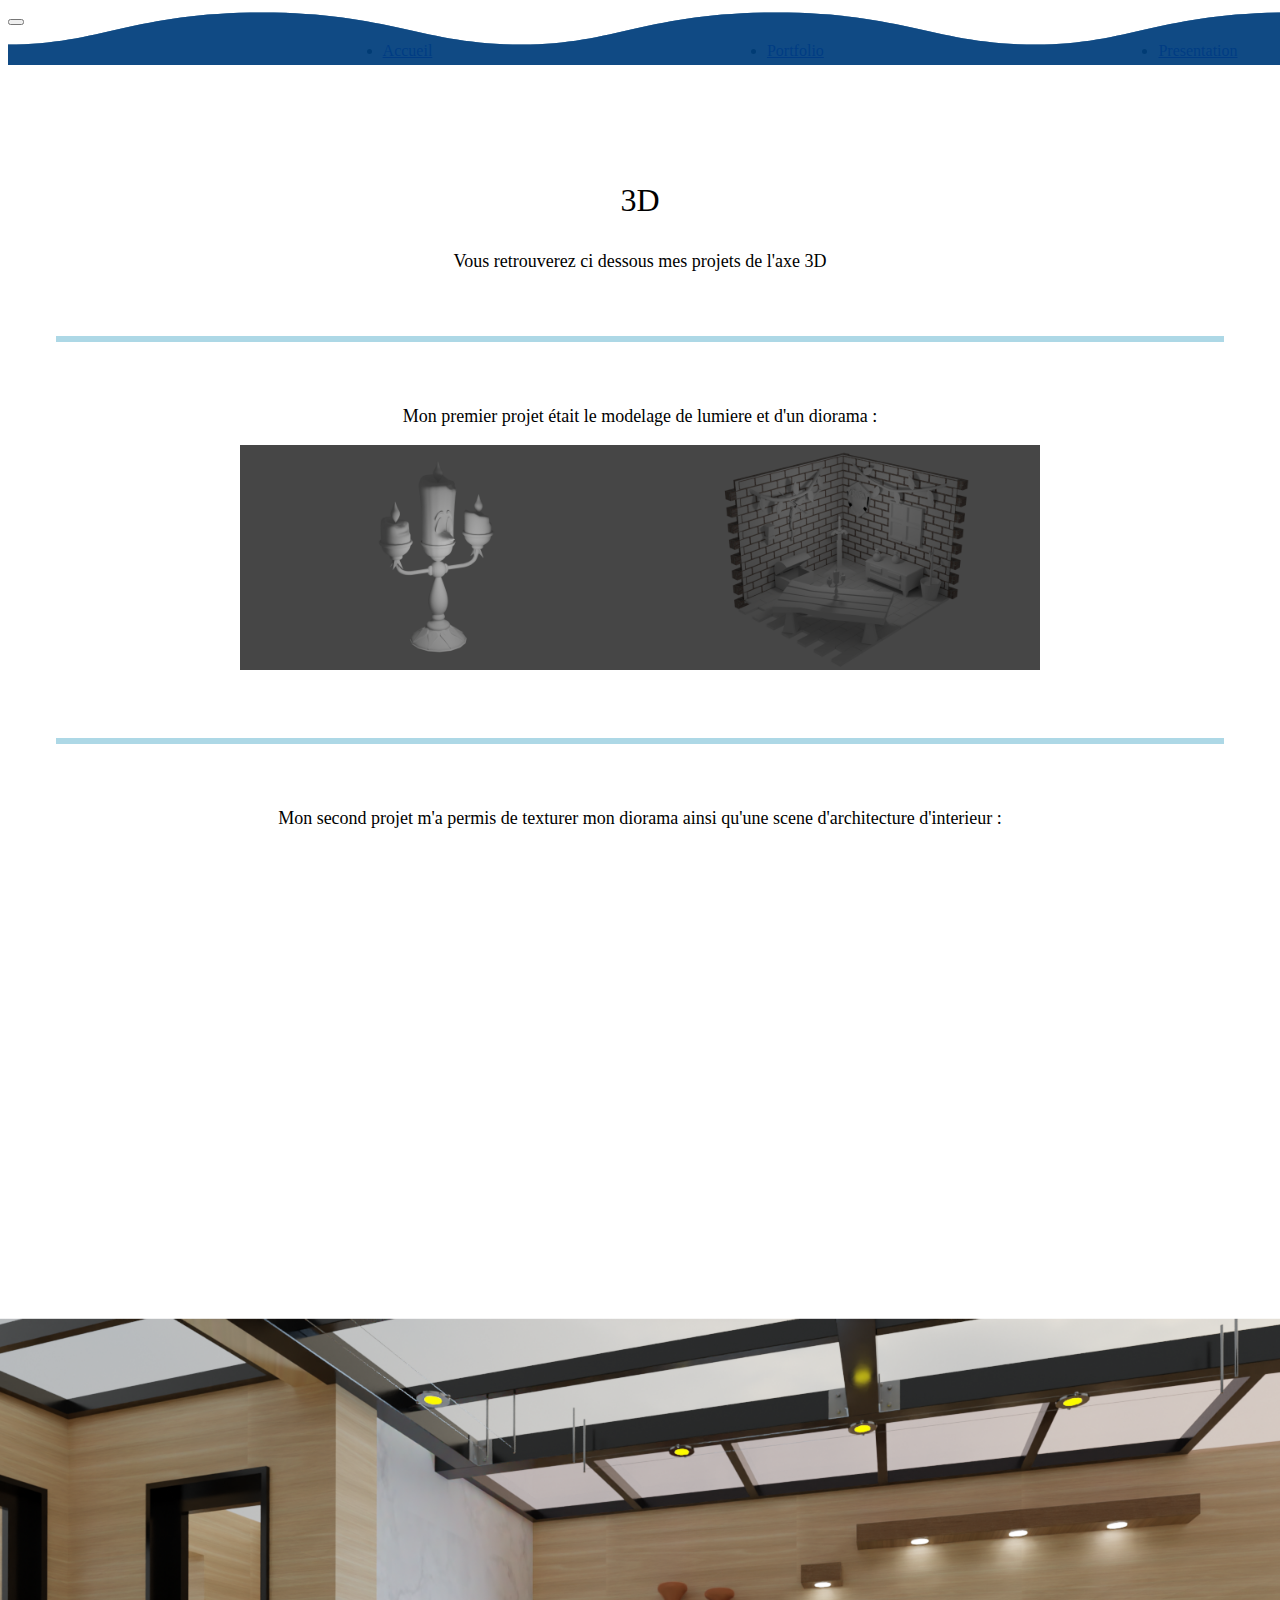
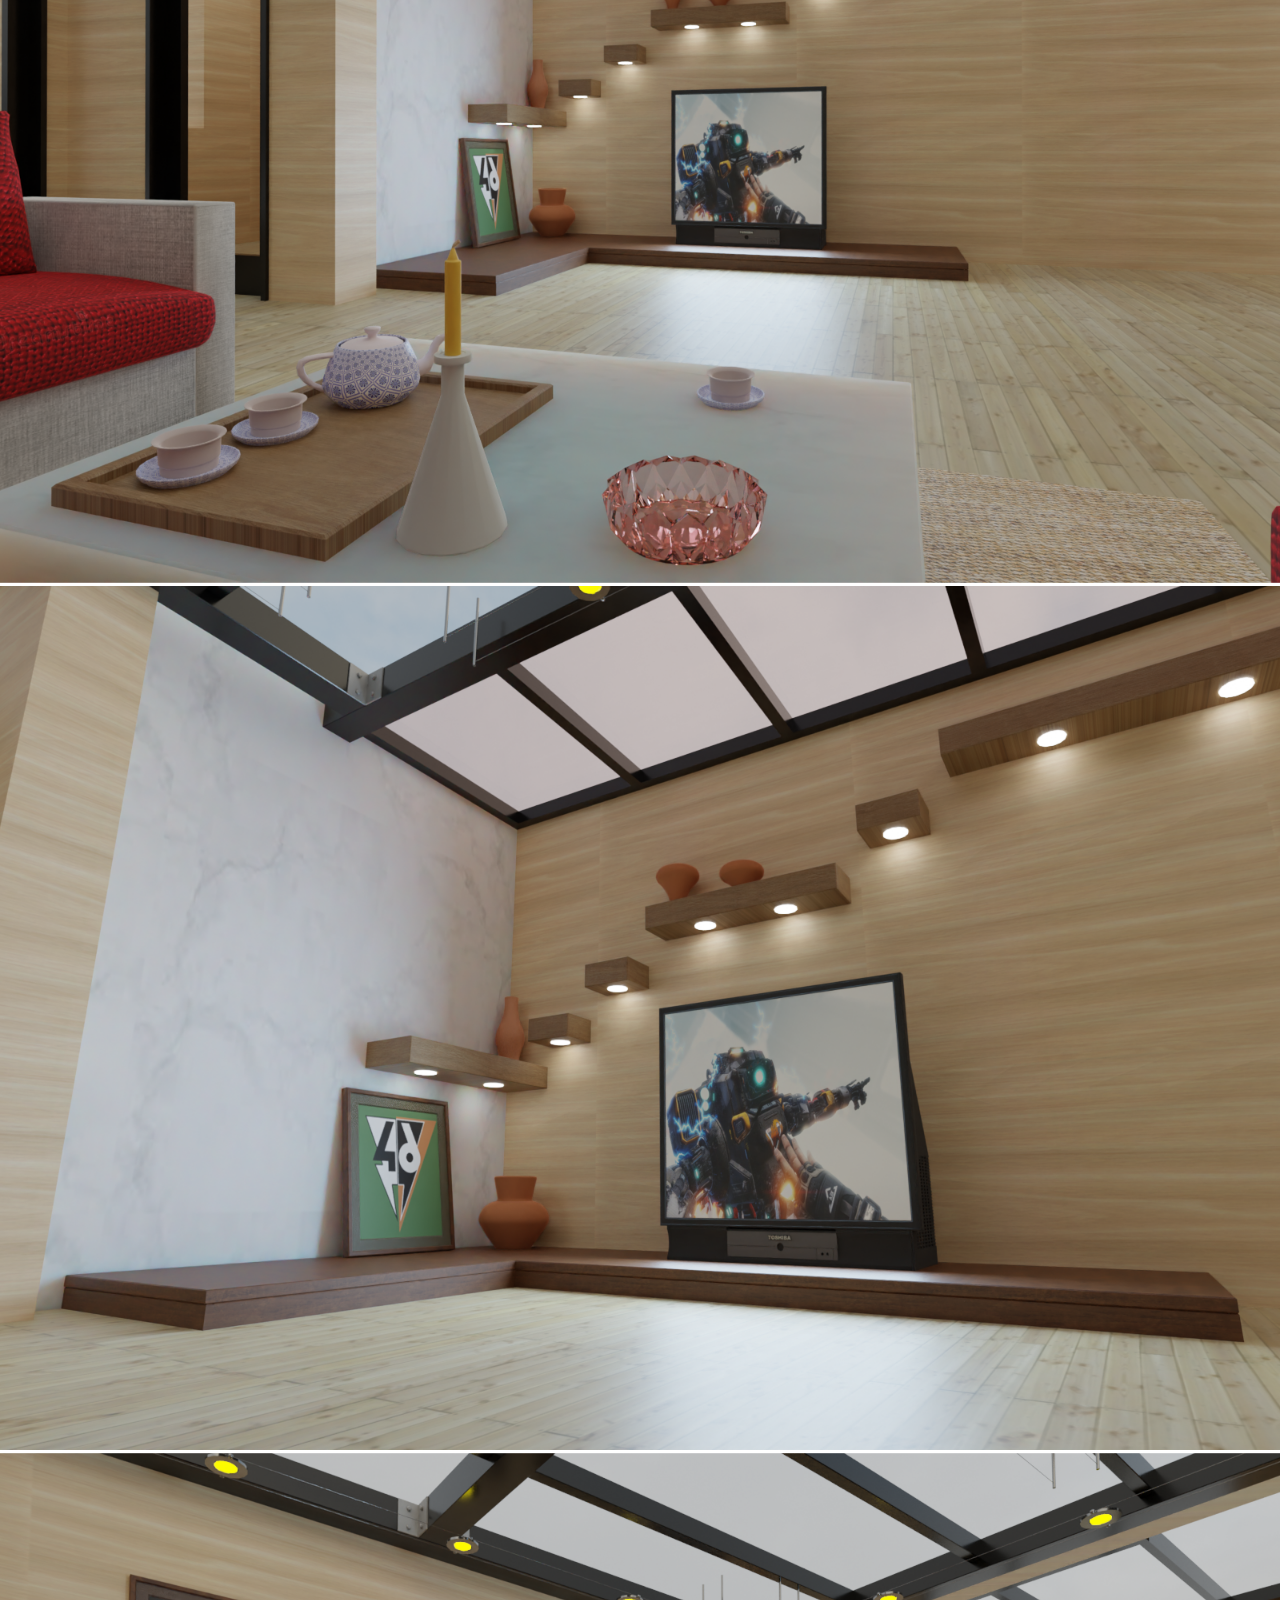
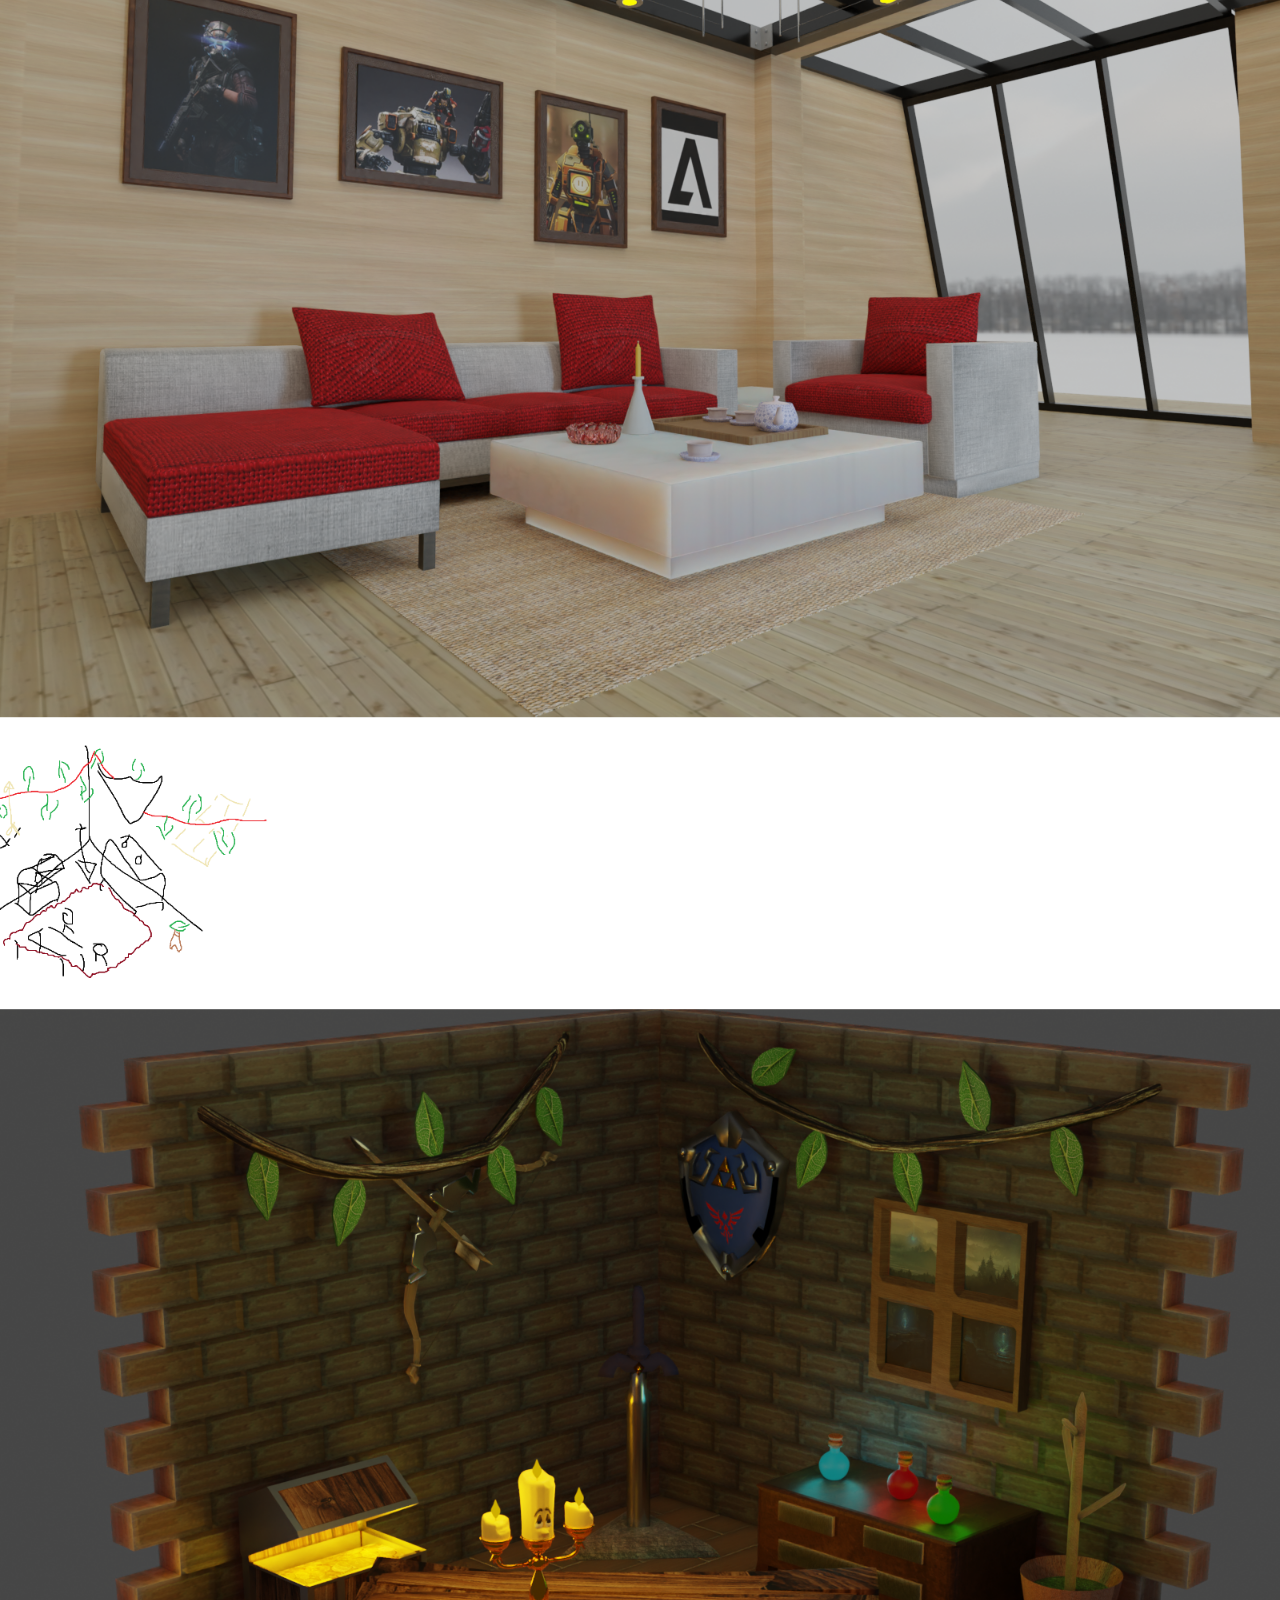
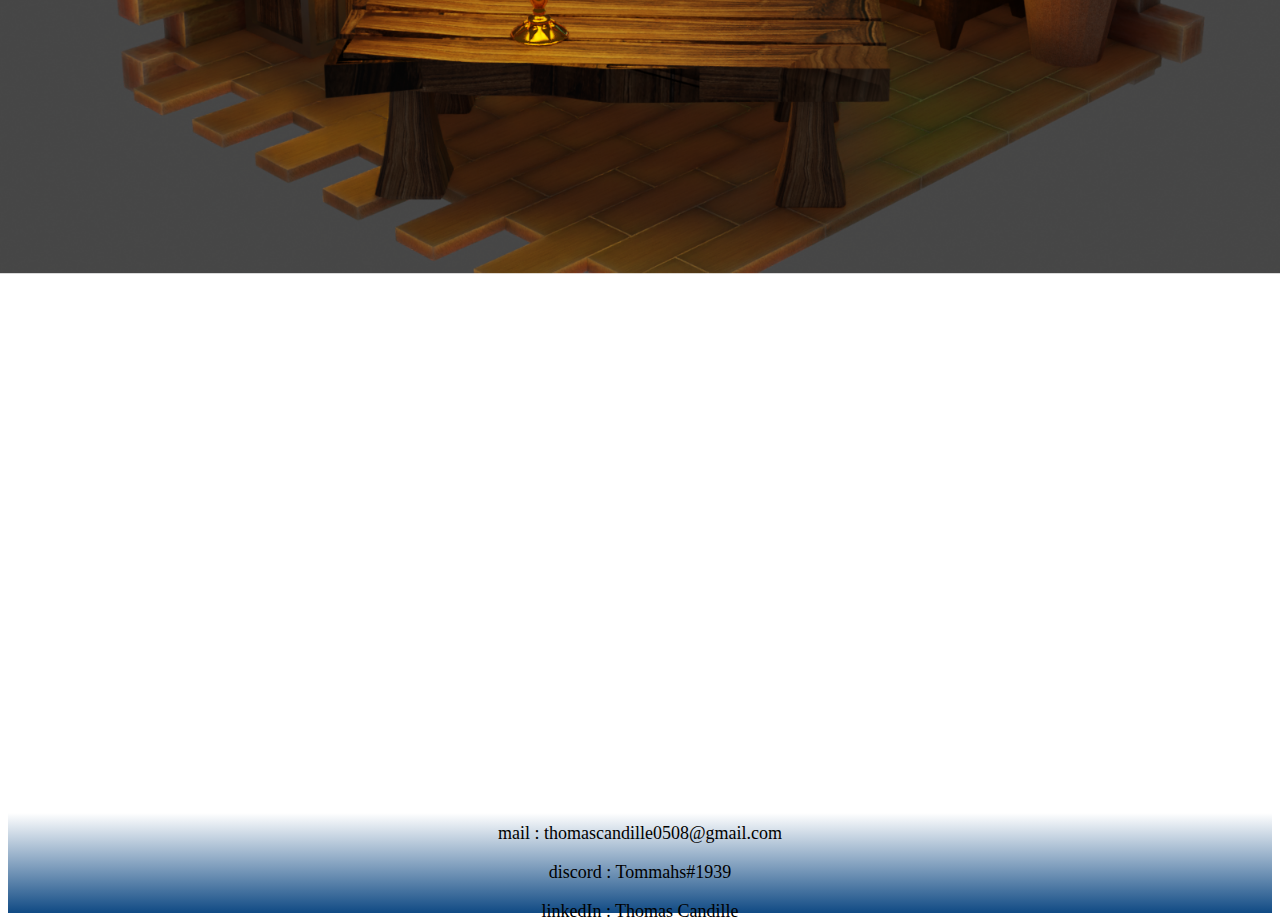
<file: files/troisd.html>
<!DOCTYPE html>
<html lang="en">
<head>
    <meta charset="UTF-8">
    <meta http-equiv="X-UA-Compatible" content="IE=edge">
    <meta name="viewport" content="width=device-width, initial-scale=1.0">
    <link href="https://cdn.jsdelivr.net/npm/bootstrap@5.2.2/dist/css/bootstrap.min.css" rel="stylesheet" integrity="sha384-Zenh87qX5JnK2Jl0vWa8Ck2rdkQ2Bzep5IDxbcnCeuOxjzrPF/et3URy9Bv1WTRi" crossorigin="anonymous">
    <link rel="stylesheet" href="../css/style.css">
    <title>Document</title>
</head>
<body>

    <header>

        <div class="wave">
            <div class="vague1"></div>
            <div class="vague2"></div>
            <div class="vague3"></div>
        </div>
                   
        <nav class="navbar navbar-expand-lg">
            <div class="container-fluid">

                <a class="navbar-brand" href="#"></a>

                <button class="navbar-toggler" type="button" data-bs-toggle="collapse" data-bs-target="#navbarNavDropdown" aria-controls="navbarNavDropdown" aria-expanded="false" aria-label="Toggle navigation">
                    <span class="navbar-toggler-icon"></span>
                </button>
                <div class="collapse navbar-collapse" id="navbarNavDropdown">
                    <ul class="navbar-nav">

                        <li class="nav-item">

                            <a class="nav-link" href="../index.html">Accueil </a>
    
                        </li>

                        <li class="nav-item">

                            <a class="nav-link" href="portfolio.html">Portfolio</a>

                        </li>
                        <li class="nav-item">

                            <a class="nav-link" href="presentation.html">Presentation</a>

                        </li>
                        <li class="nav-item">

                            <a class="nav-link" href="contact.html">Contact</a>

                        </li>
                        <li class="nav-item dropdown">

                            <a class="nav-link dropdown-toggle" href="#" role="button" data-bs-toggle="dropdown" aria-expanded="false">
                            Axes
                            </a>

                            <ul class="dropdown-menu">

                                <li><a class="dropdown-item" href="cdi.html">Coding & digital innovation</a></li>
                                <li><a class="dropdown-item" href="jv.html">Jeux vidéos</a></li>
                                <li><a class="dropdown-item" href="cd.html">Créa Design</a></li>
                                <li><a class="dropdown-item" href="troisd.html">3D</a></li>
                                <li><a class="dropdown-item" href="cdeb.html">Communication digitale & E-business</a></li>

                            </ul>
                        </li>
                    </ul>
                </div>

            </div>
        </nav>

    </header>

    <main>
        <div class="main_titre">
            <p class="titre_axe">
                3D
            </p>
            <p>
                Vous retrouverez ci dessous mes projets de l'axe 3D
            </p>
        </div>

        <div class="barre"></div>

        <p> Mon premier projet était le modelage de lumiere et d'un diorama :</p>

        <ul class="list_projet">
            <li><img class="cover" src="../images/3d_lumiere.png" alt="lumiere"></li>
            <li><img class="cover" src="../images/3d_scene.png" alt="scene"></li>
        </ul>

        <div class="barre"></div>

        <p> Mon second projet m'a permis de texturer mon diorama ainsi qu'une scene d'architecture d'interieur :</p>

        <div class="container_card">
            <div id="carouselExampleControls" class="carousel slide" data-bs-ride="carousel">
                <div class="carousel-inner">
                  <div class="carousel-item active">
                    <img src="../images/3d_architecture_1.png" class="d-block w-100" alt="architeceture1">
                  </div>
                  <div class="carousel-item">
                    <img src="../images/3d_architecture_2.png" class="d-block w-100" alt="architeceture2">
                  </div>
                  <div class="carousel-item">
                    <img src="../images/3d_architecture_3.png" class="d-block w-100" alt="architeceture3">
                  </div>
                  <div class="carousel-item">
                    <img src="../images/3d_diorama_brouillon.png" class="d-block w-100" alt="diorama_brouillon">
                  </div>
                  <div class="carousel-item">
                    <img src="../images/3d_diorama_complet.png" class="d-block w-100" alt="diorama_joli">
                  </div>
                </div>
                <button class="carousel-control-prev" type="button" data-bs-target="#carouselExampleControls" data-bs-slide="prev">
                  <span class="carousel-control-prev-icon" aria-hidden="true"></span>
                  <span class="visually-hidden">Previous</span>
                </button>
                <button class="carousel-control-next" type="button" data-bs-target="#carouselExampleControls" data-bs-slide="next">
                  <span class="carousel-control-next-icon" aria-hidden="true"></span>
                  <span class="visually-hidden">Next</span>
                </button>
              </div>
        </div>

    </main>

    <footer>

        <ul class="listFooter">

            <li> <p class="footerLiTxt"> mail : thomascandille0508@gmail.com </p></li>
            <li> <p class="footerLiTxt"> discord : Tommahs#1939 </p> </li>
            <li> <p class="footerLiTxt"> linkedIn : Thomas Candille </p> </li>

        </ul>

</footer>

    <script src="https://cdn.jsdelivr.net/npm/bootstrap@5.2.2/dist/js/bootstrap.bundle.min.js" integrity="sha384-OERcA2EqjJCMA+/3y+gxIOqMEjwtxJY7qPCqsdltbNJuaOe923+mo//f6V8Qbsw3" crossorigin="anonymous"></script>

</body>
</html>
</file>
<file: css/style.css>
@import url(component/accueil.css);
@import url(component/presentation.css);
@import url(component/portfolio.css);
@import url(component/contact.css);
@import url(component/projets.css);
@import url(component/responsive.css);


h1{
    text-align: center;
}

footer{
    margin-top: 3em;
}

p{
    text-align: center;
    font-size: large;
    margin-left: 1em;
    margin-right: 1em;
    animation: shade 2s linear;
}


.listFooter{
    background:linear-gradient(180deg, rgba(255,255,255,1) 0%, rgba(16,74,132,1) 100%);
    height: 100px;
    list-style: none;
    display: flex;
    flex-direction: column;
    padding-left: 0%;
    margin-bottom: 0%;
}



.footerLiTxt{
    font-size: large;
    margin-bottom: 0%;
    animation: txt_footer_appear 4s;
}

@keyframes txt_footer_appear {
    from{
        opacity: 0;
        transform: translateY(-100px);
    }
    to{
        opacity: 1;
        transform: translateY(0px);
    }
}

.barre{
    background-color: lightblue;
    padding: 3px;
    margin-top: 4em;
    margin-left: 3em;
    margin-right: 3em;
    margin-bottom: 4em;
    animation: barre 2.5s;
}

@keyframes barre {
    from{
        transform: scale(0%);
    }
    to{
        transform: scale(100%);
    }
}
</file>
